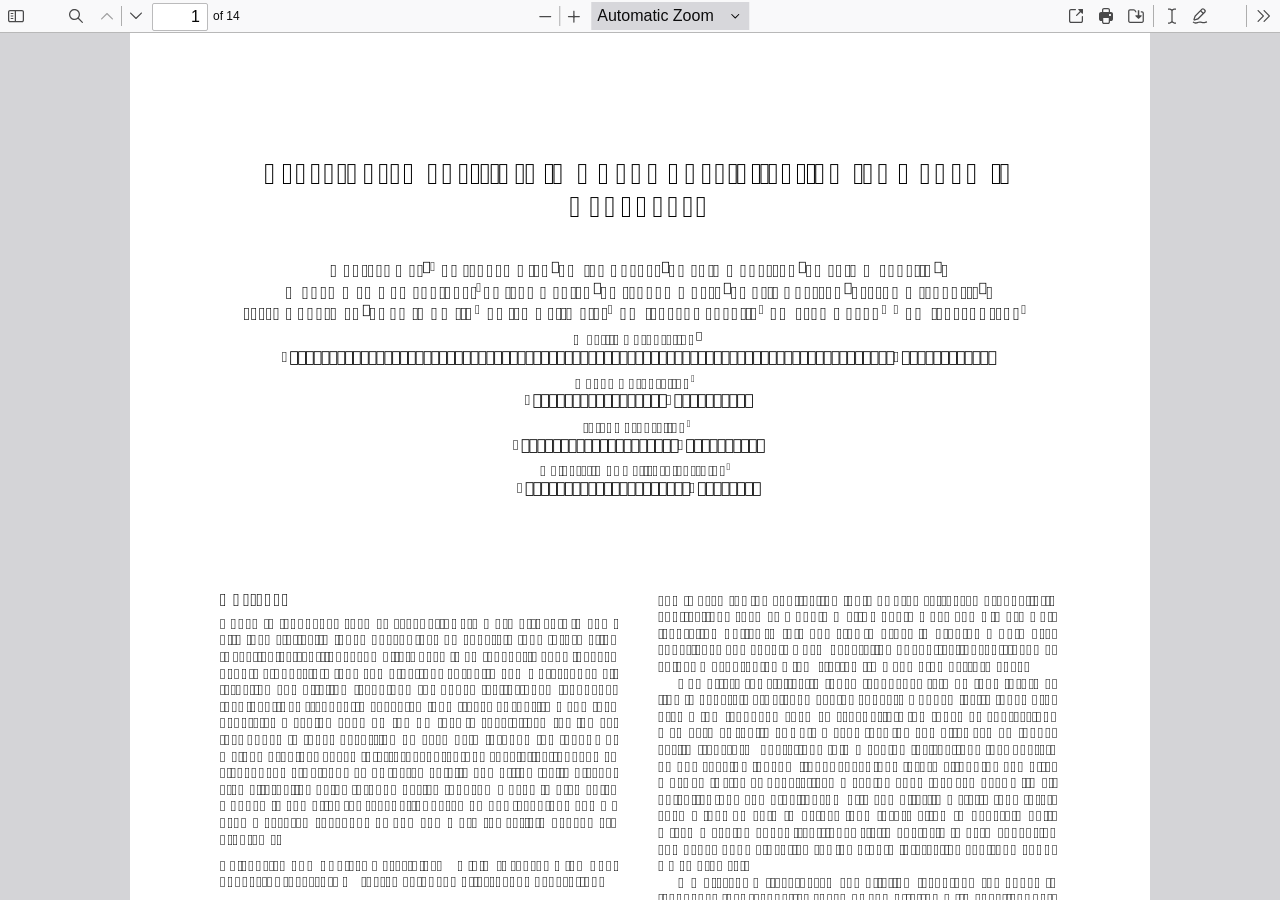
<file: Code_AuchanMode3/static/pdfjs/web/viewer.html>
<!DOCTYPE html>
<!--
Copyright 2012 Mozilla Foundation

Licensed under the Apache License, Version 2.0 (the "License");
you may not use this file except in compliance with the License.
You may obtain a copy of the License at

    http://www.apache.org/licenses/LICENSE-2.0

Unless required by applicable law or agreed to in writing, software
distributed under the License is distributed on an "AS IS" BASIS,
WITHOUT WARRANTIES OR CONDITIONS OF ANY KIND, either express or implied.
See the License for the specific language governing permissions and
limitations under the License.

Adobe CMap resources are covered by their own copyright but the same license:

    Copyright 1990-2015 Adobe Systems Incorporated.

See https://github.com/adobe-type-tools/cmap-resources
-->
<html dir="ltr" mozdisallowselectionprint>
  <head>
    <meta charset="utf-8">
    <meta name="viewport" content="width=device-width, initial-scale=1, maximum-scale=1">
    <meta name="google" content="notranslate">
    <title>PDF.js viewer</title>

<!-- This snippet is used in production (included from viewer.html) -->
<link rel="resource" type="application/l10n" href="locale/locale.properties">
<script src="../build/pdf.js"></script>

    <link rel="stylesheet" href="viewer.css">

  <script src="viewer.js"></script>
  </head>

  <body tabindex="1">
    <div id="outerContainer">

      <div id="sidebarContainer">
        <div id="toolbarSidebar">
          <div id="toolbarSidebarLeft">
            <div id="sidebarViewButtons" class="splitToolbarButton toggled" role="radiogroup">
              <button id="viewThumbnail" class="toolbarButton toggled" title="Show Thumbnails" tabindex="2" data-l10n-id="thumbs" role="radio" aria-checked="true" aria-controls="thumbnailView">
                 <span data-l10n-id="thumbs_label">Thumbnails</span>
              </button>
              <button id="viewOutline" class="toolbarButton" title="Show Document Outline (double-click to expand/collapse all items)" tabindex="3" data-l10n-id="document_outline" role="radio" aria-checked="false" aria-controls="outlineView">
                 <span data-l10n-id="document_outline_label">Document Outline</span>
              </button>
              <button id="viewAttachments" class="toolbarButton" title="Show Attachments" tabindex="4" data-l10n-id="attachments" role="radio" aria-checked="false" aria-controls="attachmentsView">
                 <span data-l10n-id="attachments_label">Attachments</span>
              </button>
              <button id="viewLayers" class="toolbarButton" title="Show Layers (double-click to reset all layers to the default state)" tabindex="5" data-l10n-id="layers" role="radio" aria-checked="false" aria-controls="layersView">
                 <span data-l10n-id="layers_label">Layers</span>
              </button>
            </div>
          </div>

          <div id="toolbarSidebarRight">
            <div id="outlineOptionsContainer" class="hidden">
              <div class="verticalToolbarSeparator"></div>

              <button id="currentOutlineItem" class="toolbarButton" disabled="disabled" title="Find Current Outline Item" tabindex="6" data-l10n-id="current_outline_item">
                <span data-l10n-id="current_outline_item_label">Current Outline Item</span>
              </button>
            </div>
          </div>
        </div>
        <div id="sidebarContent">
          <div id="thumbnailView">
          </div>
          <div id="outlineView" class="hidden">
          </div>
          <div id="attachmentsView" class="hidden">
          </div>
          <div id="layersView" class="hidden">
          </div>
        </div>
        <div id="sidebarResizer"></div>
      </div>  <!-- sidebarContainer -->

      <div id="mainContainer">
        <div class="findbar hidden doorHanger" id="findbar">
          <div id="findbarInputContainer">
            <input id="findInput" class="toolbarField" title="Find" placeholder="Find in document…" tabindex="91" data-l10n-id="find_input" aria-invalid="false">
            <div class="splitToolbarButton">
              <button id="findPrevious" class="toolbarButton" title="Find the previous occurrence of the phrase" tabindex="92" data-l10n-id="find_previous">
                <span data-l10n-id="find_previous_label">Previous</span>
              </button>
              <div class="splitToolbarButtonSeparator"></div>
              <button id="findNext" class="toolbarButton" title="Find the next occurrence of the phrase" tabindex="93" data-l10n-id="find_next">
                <span data-l10n-id="find_next_label">Next</span>
              </button>
            </div>
          </div>

          <div id="findbarOptionsOneContainer">
            <input type="checkbox" id="findHighlightAll" class="toolbarField" tabindex="94">
            <label for="findHighlightAll" class="toolbarLabel" data-l10n-id="find_highlight">Highlight All</label>
            <input type="checkbox" id="findMatchCase" class="toolbarField" tabindex="95">
            <label for="findMatchCase" class="toolbarLabel" data-l10n-id="find_match_case_label">Match Case</label>
          </div>
          <div id="findbarOptionsTwoContainer">
            <input type="checkbox" id="findMatchDiacritics" class="toolbarField" tabindex="96">
            <label for="findMatchDiacritics" class="toolbarLabel" data-l10n-id="find_match_diacritics_label">Match Diacritics</label>
            <input type="checkbox" id="findEntireWord" class="toolbarField" tabindex="97">
            <label for="findEntireWord" class="toolbarLabel" data-l10n-id="find_entire_word_label">Whole Words</label>
          </div>

          <div id="findbarMessageContainer" aria-live="polite">
            <span id="findResultsCount" class="toolbarLabel"></span>
            <span id="findMsg" class="toolbarLabel"></span>
          </div>
        </div>  <!-- findbar -->

        <div class="editorParamsToolbar hidden doorHangerRight" id="editorFreeTextParamsToolbar">
          <div class="editorParamsToolbarContainer">
            <div class="editorParamsSetter">
              <label for="editorFreeTextColor" class="editorParamsLabel" data-l10n-id="editor_free_text_color">Color</label>
              <input type="color" id="editorFreeTextColor" class="editorParamsColor" tabindex="100">
            </div>
            <div class="editorParamsSetter">
              <label for="editorFreeTextFontSize" class="editorParamsLabel" data-l10n-id="editor_free_text_size">Size</label>
              <input type="range" id="editorFreeTextFontSize" class="editorParamsSlider" value="10" min="5" max="100" step="1" tabindex="101">
            </div>
          </div>
        </div>

        <div class="editorParamsToolbar hidden doorHangerRight" id="editorInkParamsToolbar">
          <div class="editorParamsToolbarContainer">
            <div class="editorParamsSetter">
              <label for="editorInkColor" class="editorParamsLabel" data-l10n-id="editor_ink_color">Color</label>
              <input type="color" id="editorInkColor" class="editorParamsColor" tabindex="102">
            </div>
            <div class="editorParamsSetter">
              <label for="editorInkThickness" class="editorParamsLabel" data-l10n-id="editor_ink_thickness">Thickness</label>
              <input type="range" id="editorInkThickness" class="editorParamsSlider" value="1" min="1" max="20" step="1" tabindex="103">
            </div>
            <div class="editorParamsSetter">
              <label for="editorInkOpacity" class="editorParamsLabel" data-l10n-id="editor_ink_opacity">Opacity</label>
              <input type="range" id="editorInkOpacity" class="editorParamsSlider" value="100" min="1" max="100" step="1" tabindex="104">
            </div>
          </div>
        </div>

        <div class="editorParamsToolbar hidden doorHangerRight" id="editorStampParamsToolbar">
          <div class="editorParamsToolbarContainer">
            <button id="editorStampAddImage" class="secondaryToolbarButton" title="Add image" tabindex="105" data-l10n-id="editor_stamp_add_image">
              <span data-l10n-id="editor_stamp_add_image_label">Add image</span>
            </button>
          </div>
        </div>

        <div id="secondaryToolbar" class="secondaryToolbar hidden doorHangerRight">
          <div id="secondaryToolbarButtonContainer">
            <button id="secondaryOpenFile" class="secondaryToolbarButton visibleLargeView" title="Open File" tabindex="51" data-l10n-id="open_file">
              <span data-l10n-id="open_file_label">Open</span>
            </button>

            <button id="secondaryPrint" class="secondaryToolbarButton visibleMediumView" title="Print" tabindex="52" data-l10n-id="print">
              <span data-l10n-id="print_label">Print</span>
            </button>

            <button id="secondaryDownload" class="secondaryToolbarButton visibleMediumView" title="Save" tabindex="53" data-l10n-id="save">
              <span data-l10n-id="save_label">Save</span>
            </button>

            <div class="horizontalToolbarSeparator visibleLargeView"></div>

            <button id="presentationMode" class="secondaryToolbarButton" title="Switch to Presentation Mode" tabindex="54" data-l10n-id="presentation_mode">
              <span data-l10n-id="presentation_mode_label">Presentation Mode</span>
            </button>

            <a href="#" id="viewBookmark" class="secondaryToolbarButton" title="Current Page (View URL from Current Page)" tabindex="55" data-l10n-id="bookmark1">
              <span data-l10n-id="bookmark1_label">Current Page</span>
            </a>

            <div id="viewBookmarkSeparator" class="horizontalToolbarSeparator"></div>

            <button id="firstPage" class="secondaryToolbarButton" title="Go to First Page" tabindex="56" data-l10n-id="first_page">
              <span data-l10n-id="first_page_label">Go to First Page</span>
            </button>
            <button id="lastPage" class="secondaryToolbarButton" title="Go to Last Page" tabindex="57" data-l10n-id="last_page">
              <span data-l10n-id="last_page_label">Go to Last Page</span>
            </button>

            <div class="horizontalToolbarSeparator"></div>

            <button id="pageRotateCw" class="secondaryToolbarButton" title="Rotate Clockwise" tabindex="58" data-l10n-id="page_rotate_cw">
              <span data-l10n-id="page_rotate_cw_label">Rotate Clockwise</span>
            </button>
            <button id="pageRotateCcw" class="secondaryToolbarButton" title="Rotate Counterclockwise" tabindex="59" data-l10n-id="page_rotate_ccw">
              <span data-l10n-id="page_rotate_ccw_label">Rotate Counterclockwise</span>
            </button>

            <div class="horizontalToolbarSeparator"></div>

            <div id="cursorToolButtons" role="radiogroup">
              <button id="cursorSelectTool" class="secondaryToolbarButton toggled" title="Enable Text Selection Tool" tabindex="60" data-l10n-id="cursor_text_select_tool" role="radio" aria-checked="true">
                <span data-l10n-id="cursor_text_select_tool_label">Text Selection Tool</span>
              </button>
              <button id="cursorHandTool" class="secondaryToolbarButton" title="Enable Hand Tool" tabindex="61" data-l10n-id="cursor_hand_tool" role="radio" aria-checked="false">
                <span data-l10n-id="cursor_hand_tool_label">Hand Tool</span>
              </button>
            </div>

            <div class="horizontalToolbarSeparator"></div>

            <div id="scrollModeButtons" role="radiogroup">
              <button id="scrollPage" class="secondaryToolbarButton" title="Use Page Scrolling" tabindex="62" data-l10n-id="scroll_page" role="radio" aria-checked="false">
                <span data-l10n-id="scroll_page_label">Page Scrolling</span>
              </button>
              <button id="scrollVertical" class="secondaryToolbarButton toggled" title="Use Vertical Scrolling" tabindex="63" data-l10n-id="scroll_vertical" role="radio" aria-checked="true">
                <span data-l10n-id="scroll_vertical_label" >Vertical Scrolling</span>
              </button>
              <button id="scrollHorizontal" class="secondaryToolbarButton" title="Use Horizontal Scrolling" tabindex="64" data-l10n-id="scroll_horizontal" role="radio" aria-checked="false">
                <span data-l10n-id="scroll_horizontal_label">Horizontal Scrolling</span>
              </button>
              <button id="scrollWrapped" class="secondaryToolbarButton" title="Use Wrapped Scrolling" tabindex="65" data-l10n-id="scroll_wrapped" role="radio" aria-checked="false">
                <span data-l10n-id="scroll_wrapped_label">Wrapped Scrolling</span>
              </button>
            </div>

            <div class="horizontalToolbarSeparator"></div>

            <div id="spreadModeButtons" role="radiogroup">
              <button id="spreadNone" class="secondaryToolbarButton toggled" title="Do not join page spreads" tabindex="66" data-l10n-id="spread_none" role="radio" aria-checked="true">
                <span data-l10n-id="spread_none_label">No Spreads</span>
              </button>
              <button id="spreadOdd" class="secondaryToolbarButton" title="Join page spreads starting with odd-numbered pages" tabindex="67" data-l10n-id="spread_odd" role="radio" aria-checked="false">
                <span data-l10n-id="spread_odd_label">Odd Spreads</span>
              </button>
              <button id="spreadEven" class="secondaryToolbarButton" title="Join page spreads starting with even-numbered pages" tabindex="68" data-l10n-id="spread_even" role="radio" aria-checked="false">
                <span data-l10n-id="spread_even_label">Even Spreads</span>
              </button>
            </div>

            <div class="horizontalToolbarSeparator"></div>

            <button id="documentProperties" class="secondaryToolbarButton" title="Document Properties…" tabindex="69" data-l10n-id="document_properties" aria-controls="documentPropertiesDialog">
              <span data-l10n-id="document_properties_label">Document Properties…</span>
            </button>
          </div>
        </div>  <!-- secondaryToolbar -->

        <div class="toolbar">
          <div id="toolbarContainer">
            <div id="toolbarViewer">
              <div id="toolbarViewerLeft">
                <button id="sidebarToggle" class="toolbarButton" title="Toggle Sidebar" tabindex="11" data-l10n-id="toggle_sidebar" aria-expanded="false" aria-controls="sidebarContainer">
                  <span data-l10n-id="toggle_sidebar_label">Toggle Sidebar</span>
                </button>
                <div class="toolbarButtonSpacer"></div>
                <button id="viewFind" class="toolbarButton" title="Find in Document" tabindex="12" data-l10n-id="findbar" aria-expanded="false" aria-controls="findbar">
                  <span data-l10n-id="findbar_label">Find</span>
                </button>
                <div class="splitToolbarButton hiddenSmallView">
                  <button class="toolbarButton" title="Previous Page" id="previous" tabindex="13" data-l10n-id="previous">
                    <span data-l10n-id="previous_label">Previous</span>
                  </button>
                  <div class="splitToolbarButtonSeparator"></div>
                  <button class="toolbarButton" title="Next Page" id="next" tabindex="14" data-l10n-id="next">
                    <span data-l10n-id="next_label">Next</span>
                  </button>
                </div>
                <input type="number" id="pageNumber" class="toolbarField" title="Page" value="1" min="1" tabindex="15" data-l10n-id="page" autocomplete="off">
                <span id="numPages" class="toolbarLabel"></span>
              </div>
              <div id="toolbarViewerRight">
                <button id="openFile" class="toolbarButton hiddenLargeView" title="Open File" tabindex="31" data-l10n-id="open_file">
                  <span data-l10n-id="open_file_label">Open</span>
                </button>

                <button id="print" class="toolbarButton hiddenMediumView" title="Print" tabindex="32" data-l10n-id="print">
                  <span data-l10n-id="print_label">Print</span>
                </button>

                <button id="download" class="toolbarButton hiddenMediumView" title="Save" tabindex="33" data-l10n-id="save">
                  <span data-l10n-id="save_label">Save</span>
                </button>

                <div class="verticalToolbarSeparator hiddenMediumView"></div>

                <div id="editorModeButtons" class="splitToolbarButton toggled" role="radiogroup">
                  <button id="editorFreeText" class="toolbarButton" disabled="disabled" title="Text" role="radio" aria-checked="false" aria-controls="editorFreeTextParamsToolbar" tabindex="34" data-l10n-id="editor_free_text2">
                    <span data-l10n-id="editor_free_text2_label">Text</span>
                  </button>
                  <button id="editorInk" class="toolbarButton" disabled="disabled" title="Draw" role="radio" aria-checked="false" aria-controls="editorInkParamsToolbar" tabindex="35" data-l10n-id="editor_ink2">
                    <span data-l10n-id="editor_ink2_label">Draw</span>
                  </button>
                  <button id="editorStamp" class="toolbarButton hidden" disabled="disabled" title="Add or edit images" role="radio" aria-checked="false" aria-controls="editorStampParamsToolbar" tabindex="36" data-l10n-id="editor_stamp1">
                    <span data-l10n-id="editor_stamp1_label">Add or edit images</span>
                  </button>
                </div>

                <div id="editorModeSeparator" class="verticalToolbarSeparator"></div>

                <button id="secondaryToolbarToggle" class="toolbarButton" title="Tools" tabindex="48" data-l10n-id="tools" aria-expanded="false" aria-controls="secondaryToolbar">
                  <span data-l10n-id="tools_label">Tools</span>
                </button>
              </div>
              <div id="toolbarViewerMiddle">
                <div class="splitToolbarButton">
                  <button id="zoomOut" class="toolbarButton" title="Zoom Out" tabindex="21" data-l10n-id="zoom_out">
                    <span data-l10n-id="zoom_out_label">Zoom Out</span>
                  </button>
                  <div class="splitToolbarButtonSeparator"></div>
                  <button id="zoomIn" class="toolbarButton" title="Zoom In" tabindex="22" data-l10n-id="zoom_in">
                    <span data-l10n-id="zoom_in_label">Zoom In</span>
                   </button>
                </div>
                <span id="scaleSelectContainer" class="dropdownToolbarButton">
                  <select id="scaleSelect" title="Zoom" tabindex="23" data-l10n-id="zoom">
                    <option id="pageAutoOption" title="" value="auto" selected="selected" data-l10n-id="page_scale_auto">Automatic Zoom</option>
                    <option id="pageActualOption" title="" value="page-actual" data-l10n-id="page_scale_actual">Actual Size</option>
                    <option id="pageFitOption" title="" value="page-fit" data-l10n-id="page_scale_fit">Page Fit</option>
                    <option id="pageWidthOption" title="" value="page-width" data-l10n-id="page_scale_width">Page Width</option>
                    <option id="customScaleOption" title="" value="custom" disabled="disabled" hidden="true"></option>
                    <option title="" value="0.5" data-l10n-id="page_scale_percent" data-l10n-args='{ "scale": 50 }'>50%</option>
                    <option title="" value="0.75" data-l10n-id="page_scale_percent" data-l10n-args='{ "scale": 75 }'>75%</option>
                    <option title="" value="1" data-l10n-id="page_scale_percent" data-l10n-args='{ "scale": 100 }'>100%</option>
                    <option title="" value="1.25" data-l10n-id="page_scale_percent" data-l10n-args='{ "scale": 125 }'>125%</option>
                    <option title="" value="1.5" data-l10n-id="page_scale_percent" data-l10n-args='{ "scale": 150 }'>150%</option>
                    <option title="" value="2" data-l10n-id="page_scale_percent" data-l10n-args='{ "scale": 200 }'>200%</option>
                    <option title="" value="3" data-l10n-id="page_scale_percent" data-l10n-args='{ "scale": 300 }'>300%</option>
                    <option title="" value="4" data-l10n-id="page_scale_percent" data-l10n-args='{ "scale": 400 }'>400%</option>
                  </select>
                </span>
              </div>
            </div>
            <div id="loadingBar">
              <div class="progress">
                <div class="glimmer">
                </div>
              </div>
            </div>
          </div>
        </div>

        <div id="viewerContainer" tabindex="0">
          <div id="viewer" class="pdfViewer"></div>
        </div>
      </div> <!-- mainContainer -->

      <div id="dialogContainer">
        <dialog id="passwordDialog">
          <div class="row">
            <label for="password" id="passwordText" data-l10n-id="password_label">Enter the password to open this PDF file:</label>
          </div>
          <div class="row">
            <input type="password" id="password" class="toolbarField">
          </div>
          <div class="buttonRow">
            <button id="passwordCancel" class="dialogButton"><span data-l10n-id="password_cancel">Cancel</span></button>
            <button id="passwordSubmit" class="dialogButton"><span data-l10n-id="password_ok">OK</span></button>
          </div>
        </dialog>
        <dialog id="documentPropertiesDialog">
          <div class="row">
            <span id="fileNameLabel" data-l10n-id="document_properties_file_name">File name:</span>
            <p id="fileNameField" aria-labelledby="fileNameLabel">-</p>
          </div>
          <div class="row">
            <span id="fileSizeLabel" data-l10n-id="document_properties_file_size">File size:</span>
            <p id="fileSizeField" aria-labelledby="fileSizeLabel">-</p>
          </div>
          <div class="separator"></div>
          <div class="row">
            <span id="titleLabel" data-l10n-id="document_properties_title">Title:</span>
            <p id="titleField" aria-labelledby="titleLabel">-</p>
          </div>
          <div class="row">
            <span id="authorLabel" data-l10n-id="document_properties_author">Author:</span>
            <p id="authorField" aria-labelledby="authorLabel">-</p>
          </div>
          <div class="row">
            <span id="subjectLabel" data-l10n-id="document_properties_subject">Subject:</span>
            <p id="subjectField" aria-labelledby="subjectLabel">-</p>
          </div>
          <div class="row">
            <span id="keywordsLabel" data-l10n-id="document_properties_keywords">Keywords:</span>
            <p id="keywordsField" aria-labelledby="keywordsLabel">-</p>
          </div>
          <div class="row">
            <span id="creationDateLabel" data-l10n-id="document_properties_creation_date">Creation Date:</span>
            <p id="creationDateField" aria-labelledby="creationDateLabel">-</p>
          </div>
          <div class="row">
            <span id="modificationDateLabel" data-l10n-id="document_properties_modification_date">Modification Date:</span>
            <p id="modificationDateField" aria-labelledby="modificationDateLabel">-</p>
          </div>
          <div class="row">
            <span id="creatorLabel" data-l10n-id="document_properties_creator">Creator:</span>
            <p id="creatorField" aria-labelledby="creatorLabel">-</p>
          </div>
          <div class="separator"></div>
          <div class="row">
            <span id="producerLabel" data-l10n-id="document_properties_producer">PDF Producer:</span>
            <p id="producerField" aria-labelledby="producerLabel">-</p>
          </div>
          <div class="row">
            <span id="versionLabel" data-l10n-id="document_properties_version">PDF Version:</span>
            <p id="versionField" aria-labelledby="versionLabel">-</p>
          </div>
          <div class="row">
            <span id="pageCountLabel" data-l10n-id="document_properties_page_count">Page Count:</span>
            <p id="pageCountField" aria-labelledby="pageCountLabel">-</p>
          </div>
          <div class="row">
            <span id="pageSizeLabel" data-l10n-id="document_properties_page_size">Page Size:</span>
            <p id="pageSizeField" aria-labelledby="pageSizeLabel">-</p>
          </div>
          <div class="separator"></div>
          <div class="row">
            <span id="linearizedLabel" data-l10n-id="document_properties_linearized">Fast Web View:</span>
            <p id="linearizedField" aria-labelledby="linearizedLabel">-</p>
          </div>
          <div class="buttonRow">
            <button id="documentPropertiesClose" class="dialogButton"><span data-l10n-id="document_properties_close">Close</span></button>
          </div>
        </dialog>
        <dialog id="altTextDialog" aria-labelledby="dialogLabel" aria-describedby="dialogDescription">
          <div id="altTextContainer">
            <div id="overallDescription">
              <span id="dialogLabel" data-l10n-id="editor_alt_text_dialog_label" class="title">Choose an option</span>
              <span id="dialogDescription" data-l10n-id="editor_alt_text_dialog_description">
                Alt text (alternative text) helps when people can’t see the image or when it doesn’t load.
              </span>
            </div>
            <div id="addDescription">
              <div class="radio">
                <div class="radioButton">
                  <input type="radio" id="descriptionButton" name="altTextOption" tabindex="0" aria-describedby="descriptionAreaLabel" checked>
                  <label for="descriptionButton" data-l10n-id="editor_alt_text_add_description_label">Add a description</label>
                </div>
                <div class="radioLabel">
                  <span id="descriptionAreaLabel" data-l10n-id="editor_alt_text_add_description_description">
                    Aim for 1-2 sentences that describe the subject, setting, or actions.
                  </span>
                </div>
              </div>
              <div class="descriptionArea">
                <textarea id="descriptionTextarea" placeholder="For example, “A young man sits down at a table to eat a meal”" aria-labelledby="descriptionAreaLabel" data-l10n-id="editor_alt_text_textarea" tabindex="0"></textarea>
              </div>
            </div>
            <div id="markAsDecorative">
              <div class="radio">
                <div class="radioButton">
                  <input type="radio" id="decorativeButton" name="altTextOption" aria-describedby="decorativeLabel">
                  <label for="decorativeButton" data-l10n-id="editor_alt_text_mark_decorative_label">Mark as decorative</label>
                </div>
                <div class="radioLabel">
                  <span id="decorativeLabel" data-l10n-id="editor_alt_text_mark_decorative_description">
                    This is used for ornamental images, like borders or watermarks.
                  </span>
                </div>
              </div>
            </div>
            <div id="buttons">
              <button id="altTextCancel" tabindex="0"><span data-l10n-id="editor_alt_text_cancel_button">Cancel</span></button>
              <button id="altTextSave" tabindex="0"><span data-l10n-id="editor_alt_text_save_button">Save</span></button>
            </div>
          </div>
        </dialog>
        <dialog id="printServiceDialog" style="min-width: 200px;">
          <div class="row">
            <span data-l10n-id="print_progress_message">Preparing document for printing…</span>
          </div>
          <div class="row">
            <progress value="0" max="100"></progress>
            <span data-l10n-id="print_progress_percent" data-l10n-args='{ "progress": 0 }' class="relative-progress">0%</span>
          </div>
          <div class="buttonRow">
            <button id="printCancel" class="dialogButton"><span data-l10n-id="print_progress_close">Cancel</span></button>
          </div>
        </dialog>
      </div>  <!-- dialogContainer -->

    </div> <!-- outerContainer -->
    <div id="printContainer"></div>

    <input type="file" id="fileInput" class="hidden">

    <!-- CSS overrides for compact and clean popups -->
    <style>
      .annotationLayer .popup > .header {
        display: none !important;
      }
      .annotationLayer .popupContent {
        border-top: none !important;
        margin-top: 0 !important;
        padding-top: 0 !important;
        font-family: system-ui, -apple-system, sans-serif !important;
        font-size: 11px !important;
        line-height: 1.5 !important;
        color: #2c3e50 !important;
        white-space: pre-wrap !important;
      }
      .annotationLayer .popup {
        padding: 8px 12px !important;
        border-radius: 6px !important;
        box-shadow: 0 4px 15px rgba(0, 0, 0, 0.12) !important;
        min-width: 160px !important;
      }
    </style>

    <!-- JS script to format brackets into bold red text -->
    <script>
      document.addEventListener('DOMContentLoaded', () => {
        const observer = new MutationObserver((mutations) => {
          mutations.forEach((mutation) => {
            mutation.addedNodes.forEach((node) => {
              if (node.nodeType === 1) {
                const popupContents = node.classList && node.classList.contains('popupContent') 
                  ? [node] 
                  : (node.querySelectorAll ? node.querySelectorAll('.popupContent') : []);
                  
                popupContents.forEach((contentEl) => {
                  let html = contentEl.innerHTML;
                  if (html.includes('【') && html.includes('】')) {
                    // Thay thế dấu ngoặc vuông bằng thẻ span có style đỏ đậm
                    html = html.replace(/【(.*?)】/g, '<span style="color: #e74c3c; font-weight: bold;">$1</span>');
                    contentEl.innerHTML = html;
                  }
                });
              }
            });
          });
        });
        
        observer.observe(document.body, {
          childList: true,
          subtree: true
        });
      });
    </script>
  </body>
</html>
</file>
<file: Code_AuchanMode3/static/pdfjs/web/viewer.css>
/* Copyright 2014 Mozilla Foundation
 *
 * Licensed under the Apache License, Version 2.0 (the "License");
 * you may not use this file except in compliance with the License.
 * You may obtain a copy of the License at
 *
 *     http://www.apache.org/licenses/LICENSE-2.0
 *
 * Unless required by applicable law or agreed to in writing, software
 * distributed under the License is distributed on an "AS IS" BASIS,
 * WITHOUT WARRANTIES OR CONDITIONS OF ANY KIND, either express or implied.
 * See the License for the specific language governing permissions and
 * limitations under the License.
 */

:root {
  --highlight-bg-color: rgba(180, 0, 170, 1);
  --highlight-selected-bg-color: rgba(0, 100, 0, 1);
}

@media screen and (forced-colors: active) {
  :root {
    --highlight-bg-color: Highlight;
    --highlight-selected-bg-color: ButtonText;
  }
}

.textLayer {
  position: absolute;
  text-align: initial;
  inset: 0;
  overflow: hidden;
  opacity: 0.25;
  line-height: 1;
  -webkit-text-size-adjust: none;
     -moz-text-size-adjust: none;
          text-size-adjust: none;
  forced-color-adjust: none;
  transform-origin: 0 0;
  z-index: 2;
}

.textLayer :is(span, br) {
  color: transparent;
  position: absolute;
  white-space: pre;
  cursor: text;
  transform-origin: 0% 0%;
}

/* Only necessary in Google Chrome, see issue 14205, and most unfortunately
 * the problem doesn't show up in "text" reference tests. */
.textLayer span.markedContent {
  top: 0;
  height: 0;
}

.textLayer .highlight {
  margin: -1px;
  padding: 1px;
  background-color: var(--highlight-bg-color);
  border-radius: 4px;
}

.textLayer .highlight.appended {
  position: initial;
}

.textLayer .highlight.begin {
  border-radius: 4px 0 0 4px;
}

.textLayer .highlight.end {
  border-radius: 0 4px 4px 0;
}

.textLayer .highlight.middle {
  border-radius: 0;
}

.textLayer .highlight.selected {
  background-color: var(--highlight-selected-bg-color);
}

.textLayer ::-moz-selection {
  background: blue;
  background: AccentColor; /* stylelint-disable-line declaration-block-no-duplicate-properties */
}

.textLayer ::selection {
  background: blue;
  background: AccentColor; /* stylelint-disable-line declaration-block-no-duplicate-properties */
}

/* Avoids https://github.com/mozilla/pdf.js/issues/13840 in Chrome */
.textLayer br::-moz-selection {
  background: transparent;
}
.textLayer br::selection {
  background: transparent;
}

.textLayer .endOfContent {
  display: block;
  position: absolute;
  inset: 100% 0 0;
  z-index: -1;
  cursor: default;
  -webkit-user-select: none;
     -moz-user-select: none;
          user-select: none;
}

.textLayer .endOfContent.active {
  top: 0;
}


:root {
  --annotation-unfocused-field-background: url("data:image/svg+xml;charset=UTF-8,<svg width='1px' height='1px' xmlns='http://www.w3.org/2000/svg'><rect width='100%' height='100%' style='fill:rgba(0, 54, 255, 0.13);'/></svg>");
  --input-focus-border-color: Highlight;
  --input-focus-outline: 1px solid Canvas;
  --input-unfocused-border-color: transparent;
  --input-disabled-border-color: transparent;
  --input-hover-border-color: black;
  --link-outline: none;
}

@media screen and (forced-colors: active) {
  :root {
    --input-focus-border-color: CanvasText;
    --input-unfocused-border-color: ActiveText;
    --input-disabled-border-color: GrayText;
    --input-hover-border-color: Highlight;
    --link-outline: 1.5px solid LinkText;
    --hcm-highligh-filter: invert(100%);
  }
  .annotationLayer .textWidgetAnnotation :is(input, textarea):required,
  .annotationLayer .choiceWidgetAnnotation select:required,
  .annotationLayer
    .buttonWidgetAnnotation:is(.checkBox, .radioButton)
    input:required {
    outline: 1.5px solid selectedItem;
  }

  .annotationLayer .linkAnnotation:hover {
    -webkit-backdrop-filter: var(--hcm-highligh-filter);
            backdrop-filter: var(--hcm-highligh-filter);
  }

  .annotationLayer .linkAnnotation > a:hover {
    opacity: 0 !important;
    background: none !important;
    box-shadow: none;
  }

  .annotationLayer .popupAnnotation .popup {
    outline: calc(1.5px * var(--scale-factor)) solid CanvasText !important;
    background-color: ButtonFace !important;
    color: ButtonText !important;
  }

  .annotationLayer .highlightArea:hover::after {
    position: absolute;
    top: 0;
    left: 0;
    width: 100%;
    height: 100%;
    -webkit-backdrop-filter: var(--hcm-highligh-filter);
            backdrop-filter: var(--hcm-highligh-filter);
    content: "";
    pointer-events: none;
  }

  .annotationLayer .popupAnnotation.focused .popup {
    outline: calc(3px * var(--scale-factor)) solid Highlight !important;
  }
}

.annotationLayer {
  position: absolute;
  top: 0;
  left: 0;
  pointer-events: none;
  transform-origin: 0 0;
  z-index: 3;
}

.annotationLayer[data-main-rotation="90"] .norotate {
  transform: rotate(270deg) translateX(-100%);
}
.annotationLayer[data-main-rotation="180"] .norotate {
  transform: rotate(180deg) translate(-100%, -100%);
}
.annotationLayer[data-main-rotation="270"] .norotate {
  transform: rotate(90deg) translateY(-100%);
}

.annotationLayer canvas {
  position: absolute;
  width: 100%;
  height: 100%;
  pointer-events: none;
}

.annotationLayer section {
  position: absolute;
  text-align: initial;
  pointer-events: auto;
  box-sizing: border-box;
  transform-origin: 0 0;
}

.annotationLayer .linkAnnotation {
  outline: var(--link-outline);
}

.annotationLayer :is(.linkAnnotation, .buttonWidgetAnnotation.pushButton) > a {
  position: absolute;
  font-size: 1em;
  top: 0;
  left: 0;
  width: 100%;
  height: 100%;
}

.annotationLayer
  :is(.linkAnnotation, .buttonWidgetAnnotation.pushButton):not(.hasBorder)
  > a:hover {
  opacity: 0.2;
  background-color: rgba(255, 255, 0, 1);
  box-shadow: 0 2px 10px rgba(255, 255, 0, 1);
}

.annotationLayer .linkAnnotation.hasBorder:hover {
  background-color: rgba(255, 255, 0, 0.2);
}

.annotationLayer .hasBorder {
  background-size: 100% 100%;
}

.annotationLayer .textAnnotation img {
  position: absolute;
  cursor: pointer;
  width: 100%;
  height: 100%;
  top: 0;
  left: 0;
}

.annotationLayer .textWidgetAnnotation :is(input, textarea),
.annotationLayer .choiceWidgetAnnotation select,
.annotationLayer .buttonWidgetAnnotation:is(.checkBox, .radioButton) input {
  background-image: var(--annotation-unfocused-field-background);
  border: 2px solid var(--input-unfocused-border-color);
  box-sizing: border-box;
  font: calc(9px * var(--scale-factor)) sans-serif;
  height: 100%;
  margin: 0;
  vertical-align: top;
  width: 100%;
}

.annotationLayer .textWidgetAnnotation :is(input, textarea):required,
.annotationLayer .choiceWidgetAnnotation select:required,
.annotationLayer
  .buttonWidgetAnnotation:is(.checkBox, .radioButton)
  input:required {
  outline: 1.5px solid red;
}

.annotationLayer .choiceWidgetAnnotation select option {
  padding: 0;
}

.annotationLayer .buttonWidgetAnnotation.radioButton input {
  border-radius: 50%;
}

.annotationLayer .textWidgetAnnotation textarea {
  resize: none;
}

.annotationLayer .textWidgetAnnotation :is(input, textarea)[disabled],
.annotationLayer .choiceWidgetAnnotation select[disabled],
.annotationLayer
  .buttonWidgetAnnotation:is(.checkBox, .radioButton)
  input[disabled] {
  background: none;
  border: 2px solid var(--input-disabled-border-color);
  cursor: not-allowed;
}

.annotationLayer .textWidgetAnnotation :is(input, textarea):hover,
.annotationLayer .choiceWidgetAnnotation select:hover,
.annotationLayer
  .buttonWidgetAnnotation:is(.checkBox, .radioButton)
  input:hover {
  border: 2px solid var(--input-hover-border-color);
}
.annotationLayer .textWidgetAnnotation :is(input, textarea):hover,
.annotationLayer .choiceWidgetAnnotation select:hover,
.annotationLayer .buttonWidgetAnnotation.checkBox input:hover {
  border-radius: 2px;
}

.annotationLayer .textWidgetAnnotation :is(input, textarea):focus,
.annotationLayer .choiceWidgetAnnotation select:focus {
  background: none;
  border: 2px solid var(--input-focus-border-color);
  border-radius: 2px;
  outline: var(--input-focus-outline);
}

.annotationLayer .buttonWidgetAnnotation:is(.checkBox, .radioButton) :focus {
  background-image: none;
  background-color: transparent;
}

.annotationLayer .buttonWidgetAnnotation.checkBox :focus {
  border: 2px solid var(--input-focus-border-color);
  border-radius: 2px;
  outline: var(--input-focus-outline);
}

.annotationLayer .buttonWidgetAnnotation.radioButton :focus {
  border: 2px solid var(--input-focus-border-color);
  outline: var(--input-focus-outline);
}

.annotationLayer .buttonWidgetAnnotation.checkBox input:checked::before,
.annotationLayer .buttonWidgetAnnotation.checkBox input:checked::after,
.annotationLayer .buttonWidgetAnnotation.radioButton input:checked::before {
  background-color: CanvasText;
  content: "";
  display: block;
  position: absolute;
}

.annotationLayer .buttonWidgetAnnotation.checkBox input:checked::before,
.annotationLayer .buttonWidgetAnnotation.checkBox input:checked::after {
  height: 80%;
  left: 45%;
  width: 1px;
}

.annotationLayer .buttonWidgetAnnotation.checkBox input:checked::before {
  transform: rotate(45deg);
}

.annotationLayer .buttonWidgetAnnotation.checkBox input:checked::after {
  transform: rotate(-45deg);
}

.annotationLayer .buttonWidgetAnnotation.radioButton input:checked::before {
  border-radius: 50%;
  height: 50%;
  left: 30%;
  top: 20%;
  width: 50%;
}

.annotationLayer .textWidgetAnnotation input.comb {
  font-family: monospace;
  padding-left: 2px;
  padding-right: 0;
}

.annotationLayer .textWidgetAnnotation input.comb:focus {
  /*
   * Letter spacing is placed on the right side of each character. Hence, the
   * letter spacing of the last character may be placed outside the visible
   * area, causing horizontal scrolling. We avoid this by extending the width
   * when the element has focus and revert this when it loses focus.
   */
  width: 103%;
}

.annotationLayer .buttonWidgetAnnotation:is(.checkBox, .radioButton) input {
  -webkit-appearance: none;
     -moz-appearance: none;
          appearance: none;
}

.annotationLayer .fileAttachmentAnnotation .popupTriggerArea {
  height: 100%;
  width: 100%;
}

.annotationLayer .popupAnnotation {
  position: absolute;
  font-size: calc(9px * var(--scale-factor));
  pointer-events: none;
  width: -moz-max-content;
  width: max-content;
  max-width: 45%;
  height: auto;
}

.annotationLayer .popup {
  background-color: rgba(255, 255, 153, 1);
  box-shadow: 0 calc(2px * var(--scale-factor)) calc(5px * var(--scale-factor))
    rgba(136, 136, 136, 1);
  border-radius: calc(2px * var(--scale-factor));
  outline: 1.5px solid rgb(255, 255, 74);
  padding: calc(6px * var(--scale-factor));
  cursor: pointer;
  font: message-box;
  white-space: normal;
  word-wrap: break-word;
  pointer-events: auto;
}

.annotationLayer .popupAnnotation.focused .popup {
  outline-width: 3px;
}

.annotationLayer .popup * {
  font-size: calc(9px * var(--scale-factor));
}

.annotationLayer .popup > .header {
  display: inline-block;
}

.annotationLayer .popup > .header h1 {
  display: inline;
}

.annotationLayer .popup > .header .popupDate {
  display: inline-block;
  margin-left: calc(5px * var(--scale-factor));
  width: -moz-fit-content;
  width: fit-content;
}

.annotationLayer .popupContent {
  border-top: 1px solid rgba(51, 51, 51, 1);
  margin-top: calc(2px * var(--scale-factor));
  padding-top: calc(2px * var(--scale-factor));
}

.annotationLayer .richText > * {
  white-space: pre-wrap;
  font-size: calc(9px * var(--scale-factor));
}

.annotationLayer .popupTriggerArea {
  cursor: pointer;
}

.annotationLayer section svg {
  position: absolute;
  width: 100%;
  height: 100%;
  top: 0;
  left: 0;
}

.annotationLayer .annotationTextContent {
  position: absolute;
  width: 100%;
  height: 100%;
  opacity: 0;
  color: transparent;
  -webkit-user-select: none;
     -moz-user-select: none;
          user-select: none;
  pointer-events: none;
}

.annotationLayer .annotationTextContent span {
  width: 100%;
  display: inline-block;
}

.annotationLayer svg.quadrilateralsContainer {
  contain: strict;
  width: 0;
  height: 0;
  position: absolute;
  top: 0;
  left: 0;
  z-index: -1;
}


:root {
  --xfa-unfocused-field-background: url("data:image/svg+xml;charset=UTF-8,<svg width='1px' height='1px' xmlns='http://www.w3.org/2000/svg'><rect width='100%' height='100%' style='fill:rgba(0, 54, 255, 0.13);'/></svg>");
  --xfa-focus-outline: auto;
}

@media screen and (forced-colors: active) {
  :root {
    --xfa-focus-outline: 2px solid CanvasText;
  }
  .xfaLayer *:required {
    outline: 1.5px solid selectedItem;
  }
}

.xfaLayer {
  background-color: transparent;
}

.xfaLayer .highlight {
  margin: -1px;
  padding: 1px;
  background-color: rgba(239, 203, 237, 1);
  border-radius: 4px;
}

.xfaLayer .highlight.appended {
  position: initial;
}

.xfaLayer .highlight.begin {
  border-radius: 4px 0 0 4px;
}

.xfaLayer .highlight.end {
  border-radius: 0 4px 4px 0;
}

.xfaLayer .highlight.middle {
  border-radius: 0;
}

.xfaLayer .highlight.selected {
  background-color: rgba(203, 223, 203, 1);
}

.xfaPage {
  overflow: hidden;
  position: relative;
}

.xfaContentarea {
  position: absolute;
}

.xfaPrintOnly {
  display: none;
}

.xfaLayer {
  position: absolute;
  text-align: initial;
  top: 0;
  left: 0;
  transform-origin: 0 0;
  line-height: 1.2;
}

.xfaLayer * {
  color: inherit;
  font: inherit;
  font-style: inherit;
  font-weight: inherit;
  font-kerning: inherit;
  letter-spacing: -0.01px;
  text-align: inherit;
  text-decoration: inherit;
  box-sizing: border-box;
  background-color: transparent;
  padding: 0;
  margin: 0;
  pointer-events: auto;
  line-height: inherit;
}

.xfaLayer *:required {
  outline: 1.5px solid red;
}

.xfaLayer div,
.xfaLayer svg,
.xfaLayer svg * {
  pointer-events: none;
}

.xfaLayer a {
  color: blue;
}

.xfaRich li {
  margin-left: 3em;
}

.xfaFont {
  color: black;
  font-weight: normal;
  font-kerning: none;
  font-size: 10px;
  font-style: normal;
  letter-spacing: 0;
  text-decoration: none;
  vertical-align: 0;
}

.xfaCaption {
  overflow: hidden;
  flex: 0 0 auto;
}

.xfaCaptionForCheckButton {
  overflow: hidden;
  flex: 1 1 auto;
}

.xfaLabel {
  height: 100%;
  width: 100%;
}

.xfaLeft {
  display: flex;
  flex-direction: row;
  align-items: center;
}

.xfaRight {
  display: flex;
  flex-direction: row-reverse;
  align-items: center;
}

:is(.xfaLeft, .xfaRight) > :is(.xfaCaption, .xfaCaptionForCheckButton) {
  max-height: 100%;
}

.xfaTop {
  display: flex;
  flex-direction: column;
  align-items: flex-start;
}

.xfaBottom {
  display: flex;
  flex-direction: column-reverse;
  align-items: flex-start;
}

:is(.xfaTop, .xfaBottom) > :is(.xfaCaption, .xfaCaptionForCheckButton) {
  width: 100%;
}

.xfaBorder {
  background-color: transparent;
  position: absolute;
  pointer-events: none;
}

.xfaWrapped {
  width: 100%;
  height: 100%;
}

:is(.xfaTextfield, .xfaSelect):focus {
  background-image: none;
  background-color: transparent;
  outline: var(--xfa-focus-outline);
  outline-offset: -1px;
}

:is(.xfaCheckbox, .xfaRadio):focus {
  outline: var(--xfa-focus-outline);
}

.xfaTextfield,
.xfaSelect {
  height: 100%;
  width: 100%;
  flex: 1 1 auto;
  border: none;
  resize: none;
  background-image: var(--xfa-unfocused-field-background);
}

.xfaSelect {
  padding-inline: 2px;
}

:is(.xfaTop, .xfaBottom) > :is(.xfaTextfield, .xfaSelect) {
  flex: 0 1 auto;
}

.xfaButton {
  cursor: pointer;
  width: 100%;
  height: 100%;
  border: none;
  text-align: center;
}

.xfaLink {
  width: 100%;
  height: 100%;
  position: absolute;
  top: 0;
  left: 0;
}

.xfaCheckbox,
.xfaRadio {
  width: 100%;
  height: 100%;
  flex: 0 0 auto;
  border: none;
}

.xfaRich {
  white-space: pre-wrap;
  width: 100%;
  height: 100%;
}

.xfaImage {
  -o-object-position: left top;
     object-position: left top;
  -o-object-fit: contain;
     object-fit: contain;
  width: 100%;
  height: 100%;
}

.xfaLrTb,
.xfaRlTb,
.xfaTb {
  display: flex;
  flex-direction: column;
  align-items: stretch;
}

.xfaLr {
  display: flex;
  flex-direction: row;
  align-items: stretch;
}

.xfaRl {
  display: flex;
  flex-direction: row-reverse;
  align-items: stretch;
}

.xfaTb > div {
  justify-content: left;
}

.xfaPosition {
  position: relative;
}

.xfaArea {
  position: relative;
}

.xfaValignMiddle {
  display: flex;
  align-items: center;
}

.xfaTable {
  display: flex;
  flex-direction: column;
  align-items: stretch;
}

.xfaTable .xfaRow {
  display: flex;
  flex-direction: row;
  align-items: stretch;
}

.xfaTable .xfaRlRow {
  display: flex;
  flex-direction: row-reverse;
  align-items: stretch;
  flex: 1;
}

.xfaTable .xfaRlRow > div {
  flex: 1;
}

:is(.xfaNonInteractive, .xfaDisabled, .xfaReadOnly) :is(input, textarea) {
  background: initial;
}

@media print {
  .xfaTextfield,
  .xfaSelect {
    background: transparent;
  }

  .xfaSelect {
    -webkit-appearance: none;
       -moz-appearance: none;
            appearance: none;
    text-indent: 1px;
    text-overflow: "";
  }
}

/* Ignored in GECKOVIEW builds: */

:root {
  --outline-width: 2px;
  --outline-color: #0060df;
  --outline-around-width: 1px;
  --outline-around-color: #f0f0f4;
  --hover-outline-around-color: var(--outline-around-color);
  --focus-outline: solid var(--outline-width) var(--outline-color);
  --unfocus-outline: solid var(--outline-width) transparent;
  --focus-outline-around: solid var(--outline-around-width)
    var(--outline-around-color);
  --hover-outline-color: #8f8f9d;
  --hover-outline: solid var(--outline-width) var(--hover-outline-color);
  --hover-outline-around: solid var(--outline-around-width)
    var(--hover-outline-around-color);
  --freetext-line-height: 1.35;
  --freetext-padding: 2px;
  --resizer-bg-color: var(--outline-color);
  --resizer-size: 6px;
  --resizer-shift: calc(
    0px - (var(--outline-width) + var(--resizer-size)) / 2 -
      var(--outline-around-width)
  );
  --editorFreeText-editing-cursor: text;
  --editorInk-editing-cursor: url(images/cursor-editorInk.svg) 0 16, pointer;

  --alt-text-opacity: 0.8;
  --alt-text-add-image: url(images/altText_add.svg);
  --alt-text-done-image: url(images/altText_done.svg);
  --alt-text-bg-color: rgba(43, 42, 51, var(--alt-text-opacity));
  --alt-text-fg-color: #fbfbfe;
  --alt-text-border-color: var(--alt-text-bg-color);
  --alt-text-hover-bg-color: rgba(82, 82, 94, var(--alt-text-opacity));
  --alt-text-hover-fg-color: var(--alt-text-fg-color);
  --alt-text-hover-border-color: var(--alt-text-hover-bg-color);
  --alt-text-active-bg-color: rgba(91, 91, 102, var(--alt-text-opacity));
  --alt-text-active-fg-color: var(--alt-text-fg-color);
  --alt-text-active-border-color: var(--alt-text-hover-bg-color);
  --alt-text-focus-outline-color: #0060df;
  --alt-text-focus-border-color: #f0f0f4;
  --alt-text-shadow: 0 2px 6px 0 rgba(28, 27, 34, 0.5);
}

@media (-webkit-min-device-pixel-ratio: 1.1), (min-resolution: 1.1dppx) {
  :root {
    --editorFreeText-editing-cursor: url(images/cursor-editorFreeText.svg) 0 16,
      text;
  }
}

@media screen and (forced-colors: active) {
  :root {
    --outline-color: CanvasText;
    --outline-around-color: ButtonFace;
    --resizer-bg-color: ButtonText;
    --hover-outline-color: Highlight;
    --hover-outline-around-color: SelectedItemText;

    --alt-text-bg-color: Canvas;
    --alt-text-fg-color: ButtonText;
    --alt-text-border-color: ButtonText;
    --alt-text-hover-bg-color: Canvas;
    --alt-text-hover-fg-color: SelectedItem;
    --alt-text-hover-border-color: SelectedItem;
    --alt-text-active-bg-color: ButtonFace;
    --alt-text-active-fg-color: SelectedItem;
    --alt-text-active-border-color: ButtonText;
    --alt-text-focus-outline-color: CanvasText;
    --alt-text-focus-border-color: ButtonText;
    --alt-text-shadow: none;
    --alt-text-opacity: 1;
  }
}

[data-editor-rotation="90"] {
  transform: rotate(90deg);
}
[data-editor-rotation="180"] {
  transform: rotate(180deg);
}
[data-editor-rotation="270"] {
  transform: rotate(270deg);
}

.annotationEditorLayer {
  background: transparent;
  position: absolute;
  inset: 0;
  font-size: calc(100px * var(--scale-factor));
  transform-origin: 0 0;
  cursor: auto;
  z-index: 4;
}

.annotationEditorLayer.waiting {
  content: "";
  cursor: wait;
  position: absolute;
  inset: 0;
  width: 100%;
  height: 100%;
}

.annotationEditorLayer.freeTextEditing {
  cursor: var(--editorFreeText-editing-cursor);
}

.annotationEditorLayer.inkEditing {
  cursor: var(--editorInk-editing-cursor);
}

.annotationEditorLayer :is(.freeTextEditor, .inkEditor, .stampEditor) {
  position: absolute;
  background: transparent;
  z-index: 1;
  transform-origin: 0 0;
  cursor: auto;
  max-width: 100%;
  max-height: 100%;
  border: var(--unfocus-outline);
}

.annotationEditorLayer .draggable.selectedEditor:is(.freeTextEditor, .inkEditor, .stampEditor) {
    cursor: move;
  }

.annotationEditorLayer .selectedEditor:is(.freeTextEditor, .inkEditor, .stampEditor) {
    border: var(--focus-outline);
    outline: var(--focus-outline-around);
  }

.annotationEditorLayer .selectedEditor:is(.freeTextEditor, .inkEditor, .stampEditor)::before {
      /*
        This is a workaround for the lack of support for stripes(...) (see
        https://drafts.csswg.org/css-images-4/#stripes).
        The outline should be composed of 1px white, 2px blue and 1px white.
        This could be achieved in different ways:
          - using a linear-gradient;
          - using a box-shadow;
          - using an outline on the selected element and an outline+border on
            the ::before pseudo-element.
        All these options lead to incorrect rendering likely due to rounding
        issues.
        That said it doesn't mean that the current is ideal, but it's the best
        we could come up with for the moment.
        One drawback of this approach is that we use a border on the selected
        element which means that we must take care of it when positioning the
        div in js (see AnnotationEditor._borderLineWidth in editor.js).
      */
      content: "";
      position: absolute;
      inset: 0;
      border: var(--focus-outline-around);
      pointer-events: none;
    }

.annotationEditorLayer :is(.freeTextEditor, .inkEditor, .stampEditor):hover:not(.selectedEditor) {
    border: var(--hover-outline);
    outline: var(--hover-outline-around);
  }

.annotationEditorLayer :is(.freeTextEditor, .inkEditor, .stampEditor):hover:not(.selectedEditor)::before {
      content: "";
      position: absolute;
      inset: 0;
      border: var(--focus-outline-around);
    }

.annotationEditorLayer .freeTextEditor {
  padding: calc(var(--freetext-padding) * var(--scale-factor));
  width: auto;
  height: auto;
  touch-action: none;
}

.annotationEditorLayer .freeTextEditor .internal {
  background: transparent;
  border: none;
  inset: 0;
  overflow: visible;
  white-space: nowrap;
  font: 10px sans-serif;
  line-height: var(--freetext-line-height);
  -webkit-user-select: none;
     -moz-user-select: none;
          user-select: none;
}

.annotationEditorLayer .freeTextEditor .overlay {
  position: absolute;
  display: none;
  background: transparent;
  inset: 0;
  width: 100%;
  height: 100%;
}

.annotationEditorLayer .freeTextEditor .overlay.enabled {
  display: block;
}

.annotationEditorLayer .freeTextEditor .internal:empty::before {
  content: attr(default-content);
  color: gray;
}

.annotationEditorLayer .freeTextEditor .internal:focus {
  outline: none;
  -webkit-user-select: auto;
     -moz-user-select: auto;
          user-select: auto;
}

.annotationEditorLayer .inkEditor {
  width: 100%;
  height: 100%;
}

.annotationEditorLayer .inkEditor.editing {
  cursor: inherit;
}

.annotationEditorLayer .inkEditor .inkEditorCanvas {
  position: absolute;
  inset: 0;
  width: 100%;
  height: 100%;
  touch-action: none;
}

.annotationEditorLayer .stampEditor {
  width: auto;
  height: auto;
}

.annotationEditorLayer .stampEditor canvas {
  width: 100%;
  height: 100%;
}

.annotationEditorLayer :is(.freeTextEditor, .inkEditor, .stampEditor) > .resizers {
      position: absolute;
      inset: 0;
    }

.annotationEditorLayer :is(.freeTextEditor, .inkEditor, .stampEditor) > .resizers.hidden {
        display: none;
      }

.annotationEditorLayer :is(.freeTextEditor, .inkEditor, .stampEditor) > .resizers > .resizer {
        width: var(--resizer-size);
        height: var(--resizer-size);
        background: content-box var(--resizer-bg-color);
        border: var(--focus-outline-around);
        border-radius: 2px;
        position: absolute;
      }

.annotationEditorLayer :is(.freeTextEditor, .inkEditor, .stampEditor) > .resizers > .resizer.topLeft {
          top: var(--resizer-shift);
          left: var(--resizer-shift);
        }

.annotationEditorLayer :is(.freeTextEditor, .inkEditor, .stampEditor) > .resizers > .resizer.topMiddle {
          top: var(--resizer-shift);
          left: calc(50% + var(--resizer-shift));
        }

.annotationEditorLayer :is(.freeTextEditor, .inkEditor, .stampEditor) > .resizers > .resizer.topRight {
          top: var(--resizer-shift);
          right: var(--resizer-shift);
        }

.annotationEditorLayer :is(.freeTextEditor, .inkEditor, .stampEditor) > .resizers > .resizer.middleRight {
          top: calc(50% + var(--resizer-shift));
          right: var(--resizer-shift);
        }

.annotationEditorLayer :is(.freeTextEditor, .inkEditor, .stampEditor) > .resizers > .resizer.bottomRight {
          bottom: var(--resizer-shift);
          right: var(--resizer-shift);
        }

.annotationEditorLayer :is(.freeTextEditor, .inkEditor, .stampEditor) > .resizers > .resizer.bottomMiddle {
          bottom: var(--resizer-shift);
          left: calc(50% + var(--resizer-shift));
        }

.annotationEditorLayer :is(.freeTextEditor, .inkEditor, .stampEditor) > .resizers > .resizer.bottomLeft {
          bottom: var(--resizer-shift);
          left: var(--resizer-shift);
        }

.annotationEditorLayer :is(.freeTextEditor, .inkEditor, .stampEditor) > .resizers > .resizer.middleLeft {
          top: calc(50% + var(--resizer-shift));
          left: var(--resizer-shift);
        }

.annotationEditorLayer[data-main-rotation="0"]
    :is([data-editor-rotation="0"], [data-editor-rotation="180"]) > .resizers > .resizer.topLeft,
      .annotationEditorLayer[data-main-rotation="90"]
    :is([data-editor-rotation="270"], [data-editor-rotation="90"]) > .resizers > .resizer.topLeft,
      .annotationEditorLayer[data-main-rotation="180"]
    :is([data-editor-rotation="180"], [data-editor-rotation="0"]) > .resizers > .resizer.topLeft,
      .annotationEditorLayer[data-main-rotation="270"]
    :is([data-editor-rotation="90"], [data-editor-rotation="270"]) > .resizers > .resizer.topLeft,
      .annotationEditorLayer[data-main-rotation="0"]
    :is([data-editor-rotation="0"], [data-editor-rotation="180"]) > .resizers > .resizer.bottomRight,
      .annotationEditorLayer[data-main-rotation="90"]
    :is([data-editor-rotation="270"], [data-editor-rotation="90"]) > .resizers > .resizer.bottomRight,
      .annotationEditorLayer[data-main-rotation="180"]
    :is([data-editor-rotation="180"], [data-editor-rotation="0"]) > .resizers > .resizer.bottomRight,
      .annotationEditorLayer[data-main-rotation="270"]
    :is([data-editor-rotation="90"], [data-editor-rotation="270"]) > .resizers > .resizer.bottomRight {
        cursor: nwse-resize;
      }

.annotationEditorLayer[data-main-rotation="0"]
    :is([data-editor-rotation="0"], [data-editor-rotation="180"]) > .resizers > .resizer.topMiddle,
      .annotationEditorLayer[data-main-rotation="90"]
    :is([data-editor-rotation="270"], [data-editor-rotation="90"]) > .resizers > .resizer.topMiddle,
      .annotationEditorLayer[data-main-rotation="180"]
    :is([data-editor-rotation="180"], [data-editor-rotation="0"]) > .resizers > .resizer.topMiddle,
      .annotationEditorLayer[data-main-rotation="270"]
    :is([data-editor-rotation="90"], [data-editor-rotation="270"]) > .resizers > .resizer.topMiddle,
      .annotationEditorLayer[data-main-rotation="0"]
    :is([data-editor-rotation="0"], [data-editor-rotation="180"]) > .resizers > .resizer.bottomMiddle,
      .annotationEditorLayer[data-main-rotation="90"]
    :is([data-editor-rotation="270"], [data-editor-rotation="90"]) > .resizers > .resizer.bottomMiddle,
      .annotationEditorLayer[data-main-rotation="180"]
    :is([data-editor-rotation="180"], [data-editor-rotation="0"]) > .resizers > .resizer.bottomMiddle,
      .annotationEditorLayer[data-main-rotation="270"]
    :is([data-editor-rotation="90"], [data-editor-rotation="270"]) > .resizers > .resizer.bottomMiddle {
        cursor: ns-resize;
      }

.annotationEditorLayer[data-main-rotation="0"]
    :is([data-editor-rotation="0"], [data-editor-rotation="180"]) > .resizers > .resizer.topRight,
      .annotationEditorLayer[data-main-rotation="90"]
    :is([data-editor-rotation="270"], [data-editor-rotation="90"]) > .resizers > .resizer.topRight,
      .annotationEditorLayer[data-main-rotation="180"]
    :is([data-editor-rotation="180"], [data-editor-rotation="0"]) > .resizers > .resizer.topRight,
      .annotationEditorLayer[data-main-rotation="270"]
    :is([data-editor-rotation="90"], [data-editor-rotation="270"]) > .resizers > .resizer.topRight,
      .annotationEditorLayer[data-main-rotation="0"]
    :is([data-editor-rotation="0"], [data-editor-rotation="180"]) > .resizers > .resizer.bottomLeft,
      .annotationEditorLayer[data-main-rotation="90"]
    :is([data-editor-rotation="270"], [data-editor-rotation="90"]) > .resizers > .resizer.bottomLeft,
      .annotationEditorLayer[data-main-rotation="180"]
    :is([data-editor-rotation="180"], [data-editor-rotation="0"]) > .resizers > .resizer.bottomLeft,
      .annotationEditorLayer[data-main-rotation="270"]
    :is([data-editor-rotation="90"], [data-editor-rotation="270"]) > .resizers > .resizer.bottomLeft {
        cursor: nesw-resize;
      }

.annotationEditorLayer[data-main-rotation="0"]
    :is([data-editor-rotation="0"], [data-editor-rotation="180"]) > .resizers > .resizer.middleRight,
      .annotationEditorLayer[data-main-rotation="90"]
    :is([data-editor-rotation="270"], [data-editor-rotation="90"]) > .resizers > .resizer.middleRight,
      .annotationEditorLayer[data-main-rotation="180"]
    :is([data-editor-rotation="180"], [data-editor-rotation="0"]) > .resizers > .resizer.middleRight,
      .annotationEditorLayer[data-main-rotation="270"]
    :is([data-editor-rotation="90"], [data-editor-rotation="270"]) > .resizers > .resizer.middleRight,
      .annotationEditorLayer[data-main-rotation="0"]
    :is([data-editor-rotation="0"], [data-editor-rotation="180"]) > .resizers > .resizer.middleLeft,
      .annotationEditorLayer[data-main-rotation="90"]
    :is([data-editor-rotation="270"], [data-editor-rotation="90"]) > .resizers > .resizer.middleLeft,
      .annotationEditorLayer[data-main-rotation="180"]
    :is([data-editor-rotation="180"], [data-editor-rotation="0"]) > .resizers > .resizer.middleLeft,
      .annotationEditorLayer[data-main-rotation="270"]
    :is([data-editor-rotation="90"], [data-editor-rotation="270"]) > .resizers > .resizer.middleLeft {
        cursor: ew-resize;
      }

.annotationEditorLayer[data-main-rotation="0"]
    :is([data-editor-rotation="90"], [data-editor-rotation="270"]) > .resizers > .resizer.topLeft,
      .annotationEditorLayer[data-main-rotation="90"]
    :is([data-editor-rotation="0"], [data-editor-rotation="180"]) > .resizers > .resizer.topLeft,
      .annotationEditorLayer[data-main-rotation="180"]
    :is([data-editor-rotation="270"], [data-editor-rotation="90"]) > .resizers > .resizer.topLeft,
      .annotationEditorLayer[data-main-rotation="270"]
    :is([data-editor-rotation="180"], [data-editor-rotation="0"]) > .resizers > .resizer.topLeft,
      .annotationEditorLayer[data-main-rotation="0"]
    :is([data-editor-rotation="90"], [data-editor-rotation="270"]) > .resizers > .resizer.bottomRight,
      .annotationEditorLayer[data-main-rotation="90"]
    :is([data-editor-rotation="0"], [data-editor-rotation="180"]) > .resizers > .resizer.bottomRight,
      .annotationEditorLayer[data-main-rotation="180"]
    :is([data-editor-rotation="270"], [data-editor-rotation="90"]) > .resizers > .resizer.bottomRight,
      .annotationEditorLayer[data-main-rotation="270"]
    :is([data-editor-rotation="180"], [data-editor-rotation="0"]) > .resizers > .resizer.bottomRight {
        cursor: nesw-resize;
      }

.annotationEditorLayer[data-main-rotation="0"]
    :is([data-editor-rotation="90"], [data-editor-rotation="270"]) > .resizers > .resizer.topMiddle,
      .annotationEditorLayer[data-main-rotation="90"]
    :is([data-editor-rotation="0"], [data-editor-rotation="180"]) > .resizers > .resizer.topMiddle,
      .annotationEditorLayer[data-main-rotation="180"]
    :is([data-editor-rotation="270"], [data-editor-rotation="90"]) > .resizers > .resizer.topMiddle,
      .annotationEditorLayer[data-main-rotation="270"]
    :is([data-editor-rotation="180"], [data-editor-rotation="0"]) > .resizers > .resizer.topMiddle,
      .annotationEditorLayer[data-main-rotation="0"]
    :is([data-editor-rotation="90"], [data-editor-rotation="270"]) > .resizers > .resizer.bottomMiddle,
      .annotationEditorLayer[data-main-rotation="90"]
    :is([data-editor-rotation="0"], [data-editor-rotation="180"]) > .resizers > .resizer.bottomMiddle,
      .annotationEditorLayer[data-main-rotation="180"]
    :is([data-editor-rotation="270"], [data-editor-rotation="90"]) > .resizers > .resizer.bottomMiddle,
      .annotationEditorLayer[data-main-rotation="270"]
    :is([data-editor-rotation="180"], [data-editor-rotation="0"]) > .resizers > .resizer.bottomMiddle {
        cursor: ew-resize;
      }

.annotationEditorLayer[data-main-rotation="0"]
    :is([data-editor-rotation="90"], [data-editor-rotation="270"]) > .resizers > .resizer.topRight,
      .annotationEditorLayer[data-main-rotation="90"]
    :is([data-editor-rotation="0"], [data-editor-rotation="180"]) > .resizers > .resizer.topRight,
      .annotationEditorLayer[data-main-rotation="180"]
    :is([data-editor-rotation="270"], [data-editor-rotation="90"]) > .resizers > .resizer.topRight,
      .annotationEditorLayer[data-main-rotation="270"]
    :is([data-editor-rotation="180"], [data-editor-rotation="0"]) > .resizers > .resizer.topRight,
      .annotationEditorLayer[data-main-rotation="0"]
    :is([data-editor-rotation="90"], [data-editor-rotation="270"]) > .resizers > .resizer.bottomLeft,
      .annotationEditorLayer[data-main-rotation="90"]
    :is([data-editor-rotation="0"], [data-editor-rotation="180"]) > .resizers > .resizer.bottomLeft,
      .annotationEditorLayer[data-main-rotation="180"]
    :is([data-editor-rotation="270"], [data-editor-rotation="90"]) > .resizers > .resizer.bottomLeft,
      .annotationEditorLayer[data-main-rotation="270"]
    :is([data-editor-rotation="180"], [data-editor-rotation="0"]) > .resizers > .resizer.bottomLeft {
        cursor: nwse-resize;
      }

.annotationEditorLayer[data-main-rotation="0"]
    :is([data-editor-rotation="90"], [data-editor-rotation="270"]) > .resizers > .resizer.middleRight,
      .annotationEditorLayer[data-main-rotation="90"]
    :is([data-editor-rotation="0"], [data-editor-rotation="180"]) > .resizers > .resizer.middleRight,
      .annotationEditorLayer[data-main-rotation="180"]
    :is([data-editor-rotation="270"], [data-editor-rotation="90"]) > .resizers > .resizer.middleRight,
      .annotationEditorLayer[data-main-rotation="270"]
    :is([data-editor-rotation="180"], [data-editor-rotation="0"]) > .resizers > .resizer.middleRight,
      .annotationEditorLayer[data-main-rotation="0"]
    :is([data-editor-rotation="90"], [data-editor-rotation="270"]) > .resizers > .resizer.middleLeft,
      .annotationEditorLayer[data-main-rotation="90"]
    :is([data-editor-rotation="0"], [data-editor-rotation="180"]) > .resizers > .resizer.middleLeft,
      .annotationEditorLayer[data-main-rotation="180"]
    :is([data-editor-rotation="270"], [data-editor-rotation="90"]) > .resizers > .resizer.middleLeft,
      .annotationEditorLayer[data-main-rotation="270"]
    :is([data-editor-rotation="180"], [data-editor-rotation="0"]) > .resizers > .resizer.middleLeft {
        cursor: ns-resize;
      }

.annotationEditorLayer
    :is(
      [data-main-rotation="0"] [data-editor-rotation="90"],
      [data-main-rotation="90"] [data-editor-rotation="0"],
      [data-main-rotation="180"] [data-editor-rotation="270"],
      [data-main-rotation="270"] [data-editor-rotation="180"]
    ) .altText {
      rotate: 270deg;
    }

[dir="ltr"] .annotationEditorLayer
    :is(
      [data-main-rotation="0"] [data-editor-rotation="90"],
      [data-main-rotation="90"] [data-editor-rotation="0"],
      [data-main-rotation="180"] [data-editor-rotation="270"],
      [data-main-rotation="270"] [data-editor-rotation="180"]
    ) .altText {
        inset-inline-start: calc(100% - 8px);
      }

[dir="ltr"] .annotationEditorLayer
    :is(
      [data-main-rotation="0"] [data-editor-rotation="90"],
      [data-main-rotation="90"] [data-editor-rotation="0"],
      [data-main-rotation="180"] [data-editor-rotation="270"],
      [data-main-rotation="270"] [data-editor-rotation="180"]
    ) .altText.small {
          inset-inline-start: calc(100% + 8px);
          inset-block-start: 100%;
        }

[dir="rtl"] .annotationEditorLayer
    :is(
      [data-main-rotation="0"] [data-editor-rotation="90"],
      [data-main-rotation="90"] [data-editor-rotation="0"],
      [data-main-rotation="180"] [data-editor-rotation="270"],
      [data-main-rotation="270"] [data-editor-rotation="180"]
    ) .altText {
        inset-block-end: calc(100% - 8px);
      }

[dir="rtl"] .annotationEditorLayer
    :is(
      [data-main-rotation="0"] [data-editor-rotation="90"],
      [data-main-rotation="90"] [data-editor-rotation="0"],
      [data-main-rotation="180"] [data-editor-rotation="270"],
      [data-main-rotation="270"] [data-editor-rotation="180"]
    ) .altText.small {
          inset-inline-start: -8px;
          inset-block-start: 0;
        }

.annotationEditorLayer
    :is(
      [data-main-rotation="0"] [data-editor-rotation="180"],
      [data-main-rotation="90"] [data-editor-rotation="90"],
      [data-main-rotation="180"] [data-editor-rotation="0"],
      [data-main-rotation="270"] [data-editor-rotation="270"]
    ) .altText {
      rotate: 180deg;

      inset-block-end: calc(100% - 8px);
      inset-inline-start: calc(100% - 8px);
    }

.annotationEditorLayer
    :is(
      [data-main-rotation="0"] [data-editor-rotation="180"],
      [data-main-rotation="90"] [data-editor-rotation="90"],
      [data-main-rotation="180"] [data-editor-rotation="0"],
      [data-main-rotation="270"] [data-editor-rotation="270"]
    ) .altText.small {
        inset-inline-start: 100%;
        inset-block-start: -8px;
      }

.annotationEditorLayer
    :is(
      [data-main-rotation="0"] [data-editor-rotation="270"],
      [data-main-rotation="90"] [data-editor-rotation="180"],
      [data-main-rotation="180"] [data-editor-rotation="90"],
      [data-main-rotation="270"] [data-editor-rotation="0"]
    ) .altText {
      rotate: 90deg;
    }

[dir="ltr"] .annotationEditorLayer
    :is(
      [data-main-rotation="0"] [data-editor-rotation="270"],
      [data-main-rotation="90"] [data-editor-rotation="180"],
      [data-main-rotation="180"] [data-editor-rotation="90"],
      [data-main-rotation="270"] [data-editor-rotation="0"]
    ) .altText {
        inset-block-end: calc(100% - 8px);
      }

[dir="ltr"] .annotationEditorLayer
    :is(
      [data-main-rotation="0"] [data-editor-rotation="270"],
      [data-main-rotation="90"] [data-editor-rotation="180"],
      [data-main-rotation="180"] [data-editor-rotation="90"],
      [data-main-rotation="270"] [data-editor-rotation="0"]
    ) .altText.small {
          inset-inline-start: -8px;
          inset-block-start: 0;
        }

[dir="rtl"] .annotationEditorLayer
    :is(
      [data-main-rotation="0"] [data-editor-rotation="270"],
      [data-main-rotation="90"] [data-editor-rotation="180"],
      [data-main-rotation="180"] [data-editor-rotation="90"],
      [data-main-rotation="270"] [data-editor-rotation="0"]
    ) .altText {
        inset-inline-start: calc(100% - 8px);
      }

[dir="rtl"] .annotationEditorLayer
    :is(
      [data-main-rotation="0"] [data-editor-rotation="270"],
      [data-main-rotation="90"] [data-editor-rotation="180"],
      [data-main-rotation="180"] [data-editor-rotation="90"],
      [data-main-rotation="270"] [data-editor-rotation="0"]
    ) .altText.small {
          inset-inline-start: calc(100% + 8px);
          inset-block-start: 100%;
        }

.altText {
  display: flex;
  align-items: center;
  justify-content: center;
  padding-inline: 4px;
  width: auto;
  height: 24px;
  min-width: 88px;
  z-index: 1;
  pointer-events: all;

  color: var(--alt-text-fg-color);
  font: menu;
  font-size: 12px;
  border-radius: 4px;
  border: 1px solid var(--alt-text-border-color);
  background-color: var(--alt-text-bg-color);
  box-shadow: var(--alt-text-shadow);

  position: absolute;
  inset-block-end: 8px;
  inset-inline-start: 8px;
}

[dir="ltr"] .altText {
    transform-origin: 0 100%;
  }

[dir="rtl"] .altText {
    transform-origin: 100% 100%;
  }

.altText.small {

    inset-block-end: unset;
    inset-inline-start: 0;
    inset-block-start: calc(100% + 8px);
  }

[dir="ltr"] .altText.small {
      transform-origin: 0 0;
    }

[dir="rtl"] .altText.small {
      transform-origin: 100% 0;
    }

.altText:hover {
    background-color: var(--alt-text-hover-bg-color);
    border-color: var(--alt-text-hover-border-color);
    color: var(--alt-text-hover-fg-color);
    cursor: pointer;
  }

.altText:hover::before {
      background-color: var(--alt-text-hover-fg-color);
    }

.altText:active {
    background-color: var(--alt-text-active-bg-color);
    border-color: var(--alt-text-active-border-color);
    color: var(--alt-text-active-fg-color);
  }

.altText:active::before {
      background-color: var(--alt-text-active-fg-color);
    }

.altText:focus-visible {
    outline: 2px solid var(--alt-text-focus-outline-color);
    border-color: var(--alt-text-focus-border-color);
  }

.altText::before {
    content: "";
    -webkit-mask-image: var(--alt-text-add-image);
            mask-image: var(--alt-text-add-image);
    -webkit-mask-repeat: no-repeat;
            mask-repeat: no-repeat;
    -webkit-mask-position: center;
            mask-position: center;
    display: inline-block;
    width: 12px;
    height: 13px;
    background-color: var(--alt-text-fg-color);
    margin-inline-end: 4px;
  }

.altText.done::before {
    -webkit-mask-image: var(--alt-text-done-image);
            mask-image: var(--alt-text-done-image);
  }

.altText .tooltip {
    display: none;
  }

.altText .tooltip.show {
      --alt-text-tooltip-bg: #f0f0f4;
      --alt-text-tooltip-fg: #15141a;
      --alt-text-tooltip-border: #8f8f9d;
      --alt-text-tooltip-shadow: 0px 2px 6px 0px rgba(58, 57, 68, 0.2);

      display: inline-flex;
      flex-direction: column;
      align-items: center;
      justify-content: center;
      position: absolute;
      top: calc(100% + 2px);
      inset-inline-start: 0;
      padding-block: 2px 3px;
      padding-inline: 3px;
      max-width: 300px;
      width: -moz-max-content;
      width: max-content;
      height: auto;
      font-size: 12px;

      border: 0.5px solid var(--alt-text-tooltip-border);
      background: var(--alt-text-tooltip-bg);
      box-shadow: var(--alt-text-tooltip-shadow);
      color: var(--alt-text-tooltip-fg);

      pointer-events: none;
    }

@media (prefers-color-scheme: dark) {

.altText .tooltip.show {
        --alt-text-tooltip-bg: #1c1b22;
        --alt-text-tooltip-fg: #fbfbfe;
        --alt-text-tooltip-shadow: 0px 2px 6px 0px #15141a;
    }
      }

@media screen and (forced-colors: active) {

.altText .tooltip.show {
        --alt-text-tooltip-bg: Canvas;
        --alt-text-tooltip-fg: CanvasText;
        --alt-text-tooltip-border: CanvasText;
        --alt-text-tooltip-shadow: none;
    }
      }

#altTextDialog {
  --dialog-bg-color: white;
  --dialog-border-color: white;
  --dialog-shadow: 0 2px 14px 0 rgba(58, 57, 68, 0.2);
  --text-primary-color: #15141a;
  --text-secondary-color: #5b5b66;
  --hover-filter: brightness(0.9);
  --focus-ring-color: #0060df;
  --focus-ring-outline: 2px solid var(--focus-ring-color);

  --textarea-border-color: #8f8f9d;
  --textarea-bg-color: white;
  --textarea-fg-color: var(--text-secondary-color);

  --radio-bg-color: #f0f0f4;
  --radio-checked-bg-color: #fbfbfe;
  --radio-border-color: #8f8f9d;
  --radio-checked-border-color: #0060df;

  --button-cancel-bg-color: #f0f0f4;
  --button-cancel-fg-color: var(--text-primary-color);
  --button-cancel-border-color: var(--button-cancel-bg-color);
  --button-cancel-hover-bg-color: var(--button-cancel-bg-color);
  --button-cancel-hover-fg-color: var(--button-cancel-fg-color);
  --button-cancel-hover-border-color: var(--button-cancel-hover-bg-color);

  --button-save-bg-color: #0060df;
  --button-save-fg-color: #fbfbfe;
  --button-save-hover-bg-color: var(--button-save-bg-color);
  --button-save-hover-fg-color: var(--button-save-fg-color);
  --button-save-hover-border-color: var(--button-save-hover-bg-color);
  --button-save-disabled-bg-color: var(--button-save-bg-color);
  --button-save-disabled-fg-color: var(--button-save-fg-color);
  --button-save-disabled-opacity: 0.4;

  font: message-box;
  font-size: 13px;
  font-weight: 400;
  line-height: 150%;
  border-radius: 4px;
  padding: 12px 16px;
  border: 1px solid var(--dialog-border-color);
  background: var(--dialog-bg-color);
  color: var(--text-primary-color);
  box-shadow: var(--dialog-shadow);
}

@media (prefers-color-scheme: dark) {

#altTextDialog {
    --dialog-bg-color: #1c1b22;
    --dialog-border-color: #1c1b22;
    --dialog-shadow: 0 2px 14px 0 #15141a;
    --text-primary-color: #fbfbfe;
    --text-secondary-color: #cfcfd8;
    --focus-ring-color: #00ddff;
    --hover-filter: brightness(1.4);

    --textarea-bg-color: #42414d;

    --radio-bg-color: #2b2a33;
    --radio-checked-bg-color: #15141a;
    --radio-checked-border-color: #00ddff;

    --button-cancel-bg-color: #2b2a33;
    --button-save-bg-color: #00ddff;
    --button-save-fg-color: #15141a;
}
  }

@media screen and (forced-colors: active) {

#altTextDialog {
    --dialog-bg-color: Canvas;
    --dialog-border-color: CanvasText;
    --dialog-shadow: none;
    --text-primary-color: CanvasText;
    --text-secondary-color: CanvasText;
    --hover-filter: none;
    --focus-ring-color: ButtonBorder;

    --textarea-border-color: ButtonBorder;
    --textarea-bg-color: Field;
    --textarea-fg-color: ButtonText;

    --radio-bg-color: ButtonFace;
    --radio-checked-bg-color: ButtonFace;
    --radio-border-color: ButtonText;
    --radio-checked-border-color: ButtonText;

    --button-cancel-bg-color: ButtonFace;
    --button-cancel-fg-color: ButtonText;
    --button-cancel-border-color: ButtonText;
    --button-cancel-hover-bg-color: AccentColor;
    --button-cancel-hover-fg-color: AccentColorText;

    --button-save-bg-color: ButtonText;
    --button-save-fg-color: ButtonFace;
    --button-save-hover-bg-color: AccentColor;
    --button-save-hover-fg-color: AccentColorText;
    --button-save-disabled-bg-color: GrayText;
    --button-save-disabled-fg-color: Canvas;
    --button-save-disabled-opacity: 1;
}
  }

#altTextDialog::backdrop {
    /* This is needed to avoid to darken the image the user want to describe. */
    -webkit-mask: url(#alttext-manager-mask);
            mask: url(#alttext-manager-mask);
  }

#altTextDialog.positioned {
    margin: 0;
  }

#altTextDialog #altTextContainer {
    width: 300px;
    height: -moz-fit-content;
    height: fit-content;
    display: inline-flex;
    flex-direction: column;
    align-items: flex-start;
    gap: 16px;
  }

#altTextDialog #altTextContainer *:focus-visible {
      outline: var(--focus-ring-outline);
      outline-offset: 2px;
    }

#altTextDialog #altTextContainer .radio {
      display: flex;
      flex-direction: column;
      align-items: flex-start;
      gap: 4px;
    }

#altTextDialog #altTextContainer .radio .radioButton {
        display: flex;
        gap: 8px;
        align-self: stretch;
        align-items: center;
      }

#altTextDialog #altTextContainer .radio .radioButton input {
          -webkit-appearance: none;
             -moz-appearance: none;
                  appearance: none;
          box-sizing: border-box;
          width: 16px;
          height: 16px;
          border-radius: 50%;
          background-color: var(--radio-bg-color);
          border: 1px solid var(--radio-border-color);
        }

#altTextDialog #altTextContainer .radio .radioButton input:hover {
            filter: var(--hover-filter);
          }

#altTextDialog #altTextContainer .radio .radioButton input:checked {
            background-color: var(--radio-checked-bg-color);
            border: 4px solid var(--radio-checked-border-color);
          }

#altTextDialog #altTextContainer .radio .radioLabel {
        display: flex;
        padding-inline-start: 24px;
        align-items: flex-start;
        gap: 10px;
        align-self: stretch;
      }

#altTextDialog #altTextContainer .radio .radioLabel span {
          flex: 1 0 0;
          font-size: 11px;
          color: var(--text-secondary-color);
        }

#altTextDialog #altTextContainer #overallDescription {
      display: flex;
      flex-direction: column;
      align-items: flex-start;
      gap: 4px;
      align-self: stretch;
    }

#altTextDialog #altTextContainer #overallDescription span {
        align-self: stretch;
      }

#altTextDialog #altTextContainer #overallDescription .title {
        font-size: 13px;
        font-style: normal;
        font-weight: 590;
      }

#altTextDialog #altTextContainer #addDescription {
      display: flex;
      flex-direction: column;
      align-items: stretch;
      gap: 8px;
    }

#altTextDialog #altTextContainer #addDescription .descriptionArea {
        flex: 1;
        padding-inline: 24px 10px;
      }

#altTextDialog #altTextContainer #addDescription .descriptionArea textarea {
          font: inherit;
          width: 100%;
          min-height: 75px;
          padding: 8px;
          resize: none;
          margin: 0;
          box-sizing: border-box;
          border-radius: 4px;
          border: 1px solid var(--textarea-border-color);
          background: var(--textarea-bg-color);
          color: var(--textarea-fg-color);
        }

#altTextDialog #altTextContainer #addDescription .descriptionArea textarea:focus {
            outline-offset: 0;
            border-color: transparent;
          }

#altTextDialog #altTextContainer #addDescription .descriptionArea textarea:disabled {
            pointer-events: none;
            opacity: 0.4;
          }

#altTextDialog #altTextContainer #buttons {
      display: flex;
      justify-content: flex-end;
      align-items: flex-start;
      gap: 8px;
      align-self: stretch;
    }

#altTextDialog #altTextContainer #buttons button {
        border-radius: 4px;
        border: 1px solid;
        font: menu;
        font-weight: 600;
        padding: 4px 16px;
        width: auto;
        height: 32px;
      }

#altTextDialog #altTextContainer #buttons button:hover {
          cursor: pointer;
          filter: var(--hover-filter);
        }

#altTextDialog #altTextContainer #buttons button#altTextCancel {
          color: var(--button-cancel-fg-color);
          background-color: var(--button-cancel-bg-color);
          border-color: var(--button-cancel-border-color);
        }

#altTextDialog #altTextContainer #buttons button#altTextCancel:hover {
            color: var(--button-cancel-hover-fg-color);
            background-color: var(--button-cancel-hover-bg-color);
            border-color: var(--button-cancel-hover-border-color);
          }

#altTextDialog #altTextContainer #buttons button#altTextSave {
          color: var(--button-save-hover-fg-color);
          background-color: var(--button-save-hover-bg-color);
          border-color: var(--button-save-hover-border-color);
          opacity: 1;
        }

#altTextDialog #altTextContainer #buttons button#altTextSave:hover {
            color: var(--button-save-hover-fg-color);
            background-color: var(--button-save-hover-bg-color);
            border-color: var(--button-save-hover-border-color);
          }

#altTextDialog #altTextContainer #buttons button#altTextSave:disabled {
            color: var(--button-save-disabled-fg-color);
            background-color: var(--button-save-disabled-bg-color);
            opacity: var(--button-save-disabled-opacity);
            pointer-events: none;
          }

:root {
  --viewer-container-height: 0;
  --pdfViewer-padding-bottom: 0;
  --page-margin: 1px auto -8px;
  --page-border: 9px solid transparent;
  --spreadHorizontalWrapped-margin-LR: -3.5px;
  --loading-icon-delay: 400ms;
}

@media screen and (forced-colors: active) {
  :root {
    --pdfViewer-padding-bottom: 9px;
    --page-margin: 8px auto -1px;
    --page-border: 1px solid CanvasText;
    --spreadHorizontalWrapped-margin-LR: 3.5px;
  }
}

[data-main-rotation="90"] {
  transform: rotate(90deg) translateY(-100%);
}
[data-main-rotation="180"] {
  transform: rotate(180deg) translate(-100%, -100%);
}
[data-main-rotation="270"] {
  transform: rotate(270deg) translateX(-100%);
}

#hiddenCopyElement {
  position: absolute;
  top: 0;
  left: 0;
  width: 0;
  height: 0;
  display: none;
}

.pdfViewer {
  /* Define this variable here and not in :root to avoid to reflow all the UI
     when scaling (see #15929). */
  --scale-factor: 1;

  padding-bottom: var(--pdfViewer-padding-bottom);
}

.pdfViewer .canvasWrapper {
  overflow: hidden;
  width: 100%;
  height: 100%;
  z-index: 1;
}

.pdfViewer .page {
  direction: ltr;
  width: 816px;
  height: 1056px;
  margin: var(--page-margin);
  position: relative;
  overflow: visible;
  border: var(--page-border);
  background-clip: content-box;
  background-color: rgba(255, 255, 255, 1);
}

.pdfViewer .dummyPage {
  position: relative;
  width: 0;
  height: var(--viewer-container-height);
}

.pdfViewer.noUserSelect {
  -webkit-user-select: none;
     -moz-user-select: none;
          user-select: none;
}

.pdfViewer.removePageBorders .page {
  margin: 0 auto 10px;
  border: none;
}

.pdfViewer:is(.scrollHorizontal, .scrollWrapped),
.spread {
  margin-inline: 3.5px;
  text-align: center;
}

.pdfViewer.scrollHorizontal,
.spread {
  white-space: nowrap;
}

.pdfViewer.removePageBorders,
.pdfViewer:is(.scrollHorizontal, .scrollWrapped) .spread {
  margin-inline: 0;
}

.spread :is(.page, .dummyPage),
.pdfViewer:is(.scrollHorizontal, .scrollWrapped) :is(.page, .spread) {
  display: inline-block;
  vertical-align: middle;
}

.spread .page,
.pdfViewer:is(.scrollHorizontal, .scrollWrapped) .page {
  margin-inline: var(--spreadHorizontalWrapped-margin-LR);
}

.pdfViewer.removePageBorders .spread .page,
.pdfViewer.removePageBorders:is(.scrollHorizontal, .scrollWrapped) .page {
  margin-inline: 5px;
}

.pdfViewer .page canvas {
  margin: 0;
  display: block;
}

.pdfViewer .page canvas .structTree {
  contain: strict;
}

.pdfViewer .page canvas[hidden] {
  display: none;
}

.pdfViewer .page canvas[zooming] {
  width: 100%;
  height: 100%;
}

.pdfViewer .page.loadingIcon::after {
  position: absolute;
  top: 0;
  left: 0;
  content: "";
  width: 100%;
  height: 100%;
  background: url("images/loading-icon.gif") center no-repeat;
  display: none;
  /* Using a delay with background-image doesn't work,
     consequently we use the display. */
  transition-property: display;
  transition-delay: var(--loading-icon-delay);
  z-index: 5;
  contain: strict;
}

.pdfViewer .page.loading::after {
  display: block;
}

.pdfViewer .page:not(.loading)::after {
  transition-property: none;
  display: none;
}

.pdfPresentationMode .pdfViewer {
  padding-bottom: 0;
}

.pdfPresentationMode .spread {
  margin: 0;
}

.pdfPresentationMode .pdfViewer .page {
  margin: 0 auto;
  border: 2px solid transparent;
}

:root {
  --dir-factor: 1;
  --inline-start: left;
  --inline-end: right;

  --sidebar-width: 200px;
  --sidebar-transition-duration: 200ms;
  --sidebar-transition-timing-function: ease;

  --toolbar-icon-opacity: 0.7;
  --doorhanger-icon-opacity: 0.9;

  --main-color: rgba(12, 12, 13, 1);
  --body-bg-color: rgba(212, 212, 215, 1);
  --progressBar-color: rgba(10, 132, 255, 1);
  --progressBar-bg-color: rgba(221, 221, 222, 1);
  --progressBar-blend-color: rgba(116, 177, 239, 1);
  --scrollbar-color: auto;
  --scrollbar-bg-color: auto;
  --toolbar-icon-bg-color: rgba(0, 0, 0, 1);
  --toolbar-icon-hover-bg-color: rgba(0, 0, 0, 1);

  --sidebar-narrow-bg-color: rgba(212, 212, 215, 0.9);
  --sidebar-toolbar-bg-color: rgba(245, 246, 247, 1);
  --toolbar-bg-color: rgba(249, 249, 250, 1);
  --toolbar-border-color: rgba(184, 184, 184, 1);
  --toolbar-box-shadow: 0 1px 0 var(--toolbar-border-color);
  --toolbar-border-bottom: none;
  --toolbarSidebar-box-shadow: inset calc(-1px * var(--dir-factor)) 0 0
      rgba(0, 0, 0, 0.25),
    0 1px 0 rgba(0, 0, 0, 0.15), 0 0 1px rgba(0, 0, 0, 0.1);
  --toolbarSidebar-border-bottom: none;
  --button-hover-color: rgba(221, 222, 223, 1);
  --toggled-btn-color: rgba(0, 0, 0, 1);
  --toggled-btn-bg-color: rgba(0, 0, 0, 0.3);
  --toggled-hover-active-btn-color: rgba(0, 0, 0, 0.4);
  --toggled-hover-btn-outline: none;
  --dropdown-btn-bg-color: rgba(215, 215, 219, 1);
  --dropdown-btn-border: none;
  --separator-color: rgba(0, 0, 0, 0.3);
  --field-color: rgba(6, 6, 6, 1);
  --field-bg-color: rgba(255, 255, 255, 1);
  --field-border-color: rgba(187, 187, 188, 1);
  --treeitem-color: rgba(0, 0, 0, 0.8);
  --treeitem-bg-color: rgba(0, 0, 0, 0.15);
  --treeitem-hover-color: rgba(0, 0, 0, 0.9);
  --treeitem-selected-color: rgba(0, 0, 0, 0.9);
  --treeitem-selected-bg-color: rgba(0, 0, 0, 0.25);
  --thumbnail-hover-color: rgba(0, 0, 0, 0.1);
  --thumbnail-selected-color: rgba(0, 0, 0, 0.2);
  --doorhanger-bg-color: rgba(255, 255, 255, 1);
  --doorhanger-border-color: rgba(12, 12, 13, 0.2);
  --doorhanger-hover-color: rgba(12, 12, 13, 1);
  --doorhanger-hover-bg-color: rgba(237, 237, 237, 1);
  --doorhanger-separator-color: rgba(222, 222, 222, 1);
  --dialog-button-border: none;
  --dialog-button-bg-color: rgba(12, 12, 13, 0.1);
  --dialog-button-hover-bg-color: rgba(12, 12, 13, 0.3);

  --loading-icon: url(images/loading.svg);
  --treeitem-expanded-icon: url(images/treeitem-expanded.svg);
  --treeitem-collapsed-icon: url(images/treeitem-collapsed.svg);
  --toolbarButton-editorFreeText-icon: url(images/toolbarButton-editorFreeText.svg);
  --toolbarButton-editorInk-icon: url(images/toolbarButton-editorInk.svg);
  --toolbarButton-editorStamp-icon: url(images/toolbarButton-editorStamp.svg);
  --toolbarButton-menuArrow-icon: url(images/toolbarButton-menuArrow.svg);
  --toolbarButton-sidebarToggle-icon: url(images/toolbarButton-sidebarToggle.svg);
  --toolbarButton-secondaryToolbarToggle-icon: url(images/toolbarButton-secondaryToolbarToggle.svg);
  --toolbarButton-pageUp-icon: url(images/toolbarButton-pageUp.svg);
  --toolbarButton-pageDown-icon: url(images/toolbarButton-pageDown.svg);
  --toolbarButton-zoomOut-icon: url(images/toolbarButton-zoomOut.svg);
  --toolbarButton-zoomIn-icon: url(images/toolbarButton-zoomIn.svg);
  --toolbarButton-presentationMode-icon: url(images/toolbarButton-presentationMode.svg);
  --toolbarButton-print-icon: url(images/toolbarButton-print.svg);
  --toolbarButton-openFile-icon: url(images/toolbarButton-openFile.svg);
  --toolbarButton-download-icon: url(images/toolbarButton-download.svg);
  --toolbarButton-bookmark-icon: url(images/toolbarButton-bookmark.svg);
  --toolbarButton-viewThumbnail-icon: url(images/toolbarButton-viewThumbnail.svg);
  --toolbarButton-viewOutline-icon: url(images/toolbarButton-viewOutline.svg);
  --toolbarButton-viewAttachments-icon: url(images/toolbarButton-viewAttachments.svg);
  --toolbarButton-viewLayers-icon: url(images/toolbarButton-viewLayers.svg);
  --toolbarButton-currentOutlineItem-icon: url(images/toolbarButton-currentOutlineItem.svg);
  --toolbarButton-search-icon: url(images/toolbarButton-search.svg);
  --findbarButton-previous-icon: url(images/findbarButton-previous.svg);
  --findbarButton-next-icon: url(images/findbarButton-next.svg);
  --secondaryToolbarButton-firstPage-icon: url(images/secondaryToolbarButton-firstPage.svg);
  --secondaryToolbarButton-lastPage-icon: url(images/secondaryToolbarButton-lastPage.svg);
  --secondaryToolbarButton-rotateCcw-icon: url(images/secondaryToolbarButton-rotateCcw.svg);
  --secondaryToolbarButton-rotateCw-icon: url(images/secondaryToolbarButton-rotateCw.svg);
  --secondaryToolbarButton-selectTool-icon: url(images/secondaryToolbarButton-selectTool.svg);
  --secondaryToolbarButton-handTool-icon: url(images/secondaryToolbarButton-handTool.svg);
  --secondaryToolbarButton-scrollPage-icon: url(images/secondaryToolbarButton-scrollPage.svg);
  --secondaryToolbarButton-scrollVertical-icon: url(images/secondaryToolbarButton-scrollVertical.svg);
  --secondaryToolbarButton-scrollHorizontal-icon: url(images/secondaryToolbarButton-scrollHorizontal.svg);
  --secondaryToolbarButton-scrollWrapped-icon: url(images/secondaryToolbarButton-scrollWrapped.svg);
  --secondaryToolbarButton-spreadNone-icon: url(images/secondaryToolbarButton-spreadNone.svg);
  --secondaryToolbarButton-spreadOdd-icon: url(images/secondaryToolbarButton-spreadOdd.svg);
  --secondaryToolbarButton-spreadEven-icon: url(images/secondaryToolbarButton-spreadEven.svg);
  --secondaryToolbarButton-documentProperties-icon: url(images/secondaryToolbarButton-documentProperties.svg);
  --editorParams-stampAddImage-icon: url(images/toolbarButton-zoomIn.svg);
}

[dir="rtl"]:root {
  --dir-factor: -1;
  --inline-start: right;
  --inline-end: left;
}

@media (prefers-color-scheme: dark) {
  :root {
    --main-color: rgba(249, 249, 250, 1);
    --body-bg-color: rgba(42, 42, 46, 1);
    --progressBar-color: rgba(0, 96, 223, 1);
    --progressBar-bg-color: rgba(40, 40, 43, 1);
    --progressBar-blend-color: rgba(20, 68, 133, 1);
    --scrollbar-color: rgba(121, 121, 123, 1);
    --scrollbar-bg-color: rgba(35, 35, 39, 1);
    --toolbar-icon-bg-color: rgba(255, 255, 255, 1);
    --toolbar-icon-hover-bg-color: rgba(255, 255, 255, 1);

    --sidebar-narrow-bg-color: rgba(42, 42, 46, 0.9);
    --sidebar-toolbar-bg-color: rgba(50, 50, 52, 1);
    --toolbar-bg-color: rgba(56, 56, 61, 1);
    --toolbar-border-color: rgba(12, 12, 13, 1);
    --button-hover-color: rgba(102, 102, 103, 1);
    --toggled-btn-color: rgba(255, 255, 255, 1);
    --toggled-btn-bg-color: rgba(0, 0, 0, 0.3);
    --toggled-hover-active-btn-color: rgba(0, 0, 0, 0.4);
    --dropdown-btn-bg-color: rgba(74, 74, 79, 1);
    --separator-color: rgba(0, 0, 0, 0.3);
    --field-color: rgba(250, 250, 250, 1);
    --field-bg-color: rgba(64, 64, 68, 1);
    --field-border-color: rgba(115, 115, 115, 1);
    --treeitem-color: rgba(255, 255, 255, 0.8);
    --treeitem-bg-color: rgba(255, 255, 255, 0.15);
    --treeitem-hover-color: rgba(255, 255, 255, 0.9);
    --treeitem-selected-color: rgba(255, 255, 255, 0.9);
    --treeitem-selected-bg-color: rgba(255, 255, 255, 0.25);
    --thumbnail-hover-color: rgba(255, 255, 255, 0.1);
    --thumbnail-selected-color: rgba(255, 255, 255, 0.2);
    --doorhanger-bg-color: rgba(74, 74, 79, 1);
    --doorhanger-border-color: rgba(39, 39, 43, 1);
    --doorhanger-hover-color: rgba(249, 249, 250, 1);
    --doorhanger-hover-bg-color: rgba(93, 94, 98, 1);
    --doorhanger-separator-color: rgba(92, 92, 97, 1);
    --dialog-button-bg-color: rgba(92, 92, 97, 1);
    --dialog-button-hover-bg-color: rgba(115, 115, 115, 1);

    /* This image is used in <input> elements, which unfortunately means that
     * the `mask-image` approach used with all of the other images doesn't work
     * here; hence why we still have two versions of this particular image. */
    --loading-icon: url(images/loading-dark.svg);
  }
}

@media screen and (forced-colors: active) {
  :root {
    --button-hover-color: Highlight;
    --doorhanger-hover-bg-color: Highlight;
    --toolbar-icon-opacity: 1;
    --toolbar-icon-bg-color: ButtonText;
    --toolbar-icon-hover-bg-color: ButtonFace;
    --toggled-hover-active-btn-color: ButtonText;
    --toggled-hover-btn-outline: 2px solid ButtonBorder;
    --toolbar-border-color: CanvasText;
    --toolbar-border-bottom: 1px solid var(--toolbar-border-color);
    --toolbar-box-shadow: none;
    --toggled-btn-color: HighlightText;
    --toggled-btn-bg-color: LinkText;
    --doorhanger-hover-color: ButtonFace;
    --doorhanger-border-color-whcm: 1px solid ButtonText;
    --doorhanger-triangle-opacity-whcm: 0;
    --dialog-button-border: 1px solid Highlight;
    --dialog-button-hover-bg-color: Highlight;
    --dialog-button-hover-color: ButtonFace;
    --dropdown-btn-border: 1px solid ButtonText;
    --field-border-color: ButtonText;
    --main-color: CanvasText;
    --separator-color: GrayText;
    --doorhanger-separator-color: GrayText;
    --toolbarSidebar-box-shadow: none;
    --toolbarSidebar-border-bottom: 1px solid var(--toolbar-border-color);
  }
}

@media screen and (prefers-reduced-motion: reduce) {
  :root {
    --sidebar-transition-duration: 0;
  }
}

* {
  padding: 0;
  margin: 0;
}

html,
body {
  height: 100%;
  width: 100%;
}

body {
  background-color: var(--body-bg-color);
  scrollbar-color: var(--scrollbar-color) var(--scrollbar-bg-color);
}

.hidden,
[hidden] {
  display: none !important;
}

#viewerContainer.pdfPresentationMode:-webkit-full-screen {
  top: 0;
  background-color: rgba(0, 0, 0, 1);
  width: 100%;
  height: 100%;
  overflow: hidden;
  cursor: none;
  -webkit-user-select: none;
          user-select: none;
}

#viewerContainer.pdfPresentationMode:fullscreen {
  top: 0;
  background-color: rgba(0, 0, 0, 1);
  width: 100%;
  height: 100%;
  overflow: hidden;
  cursor: none;
  -webkit-user-select: none;
     -moz-user-select: none;
          user-select: none;
}

.pdfPresentationMode:-webkit-full-screen section:not([data-internal-link]) {
  pointer-events: none;
}

.pdfPresentationMode:fullscreen section:not([data-internal-link]) {
  pointer-events: none;
}

.pdfPresentationMode:-webkit-full-screen .textLayer span {
  cursor: none;
}

.pdfPresentationMode:fullscreen .textLayer span {
  cursor: none;
}

.pdfPresentationMode.pdfPresentationModeControls > *,
.pdfPresentationMode.pdfPresentationModeControls .textLayer span {
  cursor: default;
}

#outerContainer {
  width: 100%;
  height: 100%;
  position: relative;
}

#sidebarContainer {
  position: absolute;
  inset-block: 32px 0;
  inset-inline-start: calc(-1 * var(--sidebar-width));
  width: var(--sidebar-width);
  visibility: hidden;
  z-index: 100;
  font: message-box;
  border-top: 1px solid rgba(51, 51, 51, 1);
  border-inline-end: var(--doorhanger-border-color-whcm);
  transition-property: inset-inline-start;
  transition-duration: var(--sidebar-transition-duration);
  transition-timing-function: var(--sidebar-transition-timing-function);
}

#outerContainer:is(.sidebarMoving, .sidebarOpen) #sidebarContainer {
  visibility: visible;
}
#outerContainer.sidebarOpen #sidebarContainer {
  inset-inline-start: 0;
}

#mainContainer {
  position: absolute;
  inset: 0;
  min-width: 350px;
}

#sidebarContent {
  inset-block: 32px 0;
  inset-inline-start: 0;
  overflow: auto;
  position: absolute;
  width: 100%;
  box-shadow: inset calc(-1px * var(--dir-factor)) 0 0 rgba(0, 0, 0, 0.25);
}

#viewerContainer {
  overflow: auto;
  position: absolute;
  inset: 32px 0 0;
  outline: none;
}
#viewerContainer:not(.pdfPresentationMode) {
  transition-duration: var(--sidebar-transition-duration);
  transition-timing-function: var(--sidebar-transition-timing-function);
}

#outerContainer.sidebarOpen #viewerContainer:not(.pdfPresentationMode) {
  inset-inline-start: var(--sidebar-width);
  transition-property: inset-inline-start;
}

.toolbar {
  position: relative;
  inset-inline: 0;
  z-index: 9999;
  cursor: default;
  font: message-box;
}

:is(.toolbar, .editorParamsToolbar, .findbar, #sidebarContainer)
  :is(input, button, select),
.secondaryToolbar :is(input, button, a, select) {
  outline: none;
  font: message-box;
}

#toolbarContainer {
  width: 100%;
}

#toolbarSidebar {
  width: 100%;
  height: 32px;
  background-color: var(--sidebar-toolbar-bg-color);
  box-shadow: var(--toolbarSidebar-box-shadow);
  border-bottom: var(--toolbarSidebar-border-bottom);
}

#sidebarResizer {
  position: absolute;
  inset-block: 0;
  inset-inline-end: -6px;
  width: 6px;
  z-index: 200;
  cursor: ew-resize;
}

#toolbarContainer,
.findbar,
.secondaryToolbar,
.editorParamsToolbar {
  position: relative;
  height: 32px;
  background-color: var(--toolbar-bg-color);
  box-shadow: var(--toolbar-box-shadow);
  border-bottom: var(--toolbar-border-bottom);
}

#toolbarViewer {
  height: 32px;
}

#loadingBar {
  /* Define these variables here, and not in :root, to avoid reflowing the
     entire viewer when updating progress (see issue 15958). */
  --progressBar-percent: 0%;
  --progressBar-end-offset: 0;

  position: absolute;
  inset-inline: 0 var(--progressBar-end-offset);
  height: 4px;
  background-color: var(--progressBar-bg-color);
  border-bottom: 1px solid var(--toolbar-border-color);
  transition-property: inset-inline-start;
  transition-duration: var(--sidebar-transition-duration);
  transition-timing-function: var(--sidebar-transition-timing-function);
}

#outerContainer.sidebarOpen #loadingBar {
  inset-inline-start: var(--sidebar-width);
}

#loadingBar .progress {
  position: absolute;
  top: 0;
  inset-inline-start: 0;
  width: 100%;
  transform: scaleX(var(--progressBar-percent));
  transform-origin: calc(50% - 50% * var(--dir-factor)) 0;
  height: 100%;
  background-color: var(--progressBar-color);
  overflow: hidden;
  transition: transform 200ms;
}

@keyframes progressIndeterminate {
  0% {
    transform: translateX(calc(-142px * var(--dir-factor)));
  }
  100% {
    transform: translateX(0);
  }
}

#loadingBar.indeterminate .progress {
  transform: none;
  background-color: var(--progressBar-bg-color);
  transition: none;
}

#loadingBar.indeterminate .progress .glimmer {
  position: absolute;
  top: 0;
  inset-inline-start: 0;
  height: 100%;
  width: calc(100% + 150px);
  background: repeating-linear-gradient(
    135deg,
    var(--progressBar-blend-color) 0,
    var(--progressBar-bg-color) 5px,
    var(--progressBar-bg-color) 45px,
    var(--progressBar-color) 55px,
    var(--progressBar-color) 95px,
    var(--progressBar-blend-color) 100px
  );
  animation: progressIndeterminate 1s linear infinite;
}

#outerContainer.sidebarResizing
  :is(#sidebarContainer, #viewerContainer, #loadingBar) {
  /* Improve responsiveness and avoid visual glitches when the sidebar is resized. */
  transition-duration: 0s;
}

.findbar,
.secondaryToolbar,
.editorParamsToolbar {
  top: 32px;
  position: absolute;
  z-index: 30000;
  height: auto;
  padding: 0 4px;
  margin: 4px 2px;
  font: message-box;
  font-size: 12px;
  line-height: 14px;
  text-align: left;
  cursor: default;
}

.findbar {
  inset-inline-start: 64px;
  min-width: 300px;
  background-color: var(--toolbar-bg-color);
}
.findbar > div {
  height: 32px;
}
.findbar > div#findbarInputContainer {
  margin-inline-end: 4px;
}
.findbar.wrapContainers > div,
.findbar.wrapContainers > div#findbarMessageContainer > * {
  clear: both;
}
.findbar.wrapContainers > div#findbarMessageContainer {
  height: auto;
}

.findbar input[type="checkbox"] {
  pointer-events: none;
}

.findbar label {
  -webkit-user-select: none;
     -moz-user-select: none;
          user-select: none;
}

.findbar label:hover,
.findbar input:focus-visible + label {
  color: var(--toggled-btn-color);
  background-color: var(--button-hover-color);
}

.findbar .toolbarField[type="checkbox"]:checked + .toolbarLabel {
  background-color: var(--toggled-btn-bg-color) !important;
  color: var(--toggled-btn-color);
}

#findInput {
  width: 200px;
}
#findInput::-moz-placeholder {
  font-style: normal;
}
#findInput::placeholder {
  font-style: normal;
}
#findInput[data-status="pending"] {
  background-image: var(--loading-icon);
  background-repeat: no-repeat;
  background-position: calc(50% + 48% * var(--dir-factor));
}
#findInput[data-status="notFound"] {
  background-color: rgba(255, 102, 102, 1);
}

.secondaryToolbar,
.editorParamsToolbar {
  padding: 6px 0 10px;
  inset-inline-end: 4px;
  height: auto;
  background-color: var(--doorhanger-bg-color);
}

.editorParamsToolbarContainer {
  width: 220px;
  margin-bottom: -4px;
}

.editorParamsToolbarContainer > .editorParamsSetter {
  min-height: 26px;
  display: flex;
  align-items: center;
  justify-content: space-between;
  padding-inline: 10px;
}

.editorParamsToolbarContainer .editorParamsLabel {
  padding-inline-end: 10px;
  flex: none;
  color: var(--main-color);
}

.editorParamsToolbarContainer .editorParamsColor {
  width: 32px;
  height: 32px;
  flex: none;
}

.editorParamsToolbarContainer .editorParamsSlider {
  background-color: transparent;
  width: 90px;
  flex: 0 1 0;
}

.editorParamsToolbarContainer .editorParamsSlider::-moz-range-progress {
  background-color: black;
}

.editorParamsToolbarContainer .editorParamsSlider::-webkit-slider-runnable-track,
.editorParamsToolbarContainer .editorParamsSlider::-moz-range-track {
  background-color: black;
}

.editorParamsToolbarContainer .editorParamsSlider::-webkit-slider-thumb,
.editorParamsToolbarContainer .editorParamsSlider::-moz-range-thumb {
  background-color: white;
}

#secondaryToolbarButtonContainer {
  max-width: 220px;
  min-height: 26px;
  max-height: calc(var(--viewer-container-height) - 40px);
  overflow-y: auto;
  margin-bottom: -4px;
}

#editorStampParamsToolbar {
  inset-inline-end: 40px;
  background-color: var(--toolbar-bg-color);
}

#editorInkParamsToolbar {
  inset-inline-end: 68px;
  background-color: var(--toolbar-bg-color);
}

#editorFreeTextParamsToolbar {
  inset-inline-end: 96px;
  background-color: var(--toolbar-bg-color);
}

#editorStampAddImage::before {
  -webkit-mask-image: var(--editorParams-stampAddImage-icon);
          mask-image: var(--editorParams-stampAddImage-icon);
}

.doorHanger,
.doorHangerRight {
  border-radius: 2px;
  box-shadow:
    0 1px 5px var(--doorhanger-border-color),
    0 0 0 1px var(--doorhanger-border-color);
  border: var(--doorhanger-border-color-whcm);
}
:is(.doorHanger, .doorHangerRight)::after,
:is(.doorHanger, .doorHangerRight)::before {
  bottom: 100%;
  border: 8px solid rgba(0, 0, 0, 0);
  content: " ";
  height: 0;
  width: 0;
  position: absolute;
  pointer-events: none;
  opacity: var(--doorhanger-triangle-opacity-whcm);
}
.doorHanger::after {
  inset-inline-start: 10px;
  margin-inline-start: -8px;
  border-bottom-color: var(--toolbar-bg-color);
}
.doorHangerRight::after {
  inset-inline-end: 10px;
  margin-inline-end: -8px;
  border-bottom-color: var(--doorhanger-bg-color);
}
:is(.doorHanger, .doorHangerRight)::before {
  border-bottom-color: var(--doorhanger-border-color);
  border-width: 9px;
}
.doorHanger::before {
  inset-inline-start: 10px;
  margin-inline-start: -9px;
}
.doorHangerRight::before {
  inset-inline-end: 10px;
  margin-inline-end: -9px;
}

#findResultsCount {
  background-color: rgba(217, 217, 217, 1);
  color: rgba(82, 82, 82, 1);
  text-align: center;
  padding: 4px 5px;
  margin: 5px;
}

#findMsg[data-status="notFound"] {
  font-weight: bold;
}

:is(#findResultsCount, #findMsg):empty {
  display: none;
}

#toolbarViewerMiddle {
  position: absolute;
  left: 50%;
  transform: translateX(-50%);
}

#toolbarViewerLeft,
#toolbarSidebarLeft {
  float: var(--inline-start);
}
#toolbarViewerRight,
#toolbarSidebarRight {
  float: var(--inline-end);
}

#toolbarViewerLeft > *,
#toolbarViewerMiddle > *,
#toolbarViewerRight > *,
#toolbarSidebarLeft *,
#toolbarSidebarRight *,
.findbar * {
  position: relative;
  float: var(--inline-start);
}

#toolbarViewerLeft {
  padding-inline-start: 1px;
}
#toolbarViewerRight {
  padding-inline-end: 1px;
}
#toolbarSidebarRight {
  padding-inline-end: 2px;
}

.splitToolbarButton {
  margin: 2px;
  display: inline-block;
}
.splitToolbarButton > .toolbarButton {
  float: var(--inline-start);
}

.toolbarButton,
.secondaryToolbarButton,
.dialogButton {
  border: none;
  background: none;
  width: 28px;
  height: 28px;
  outline: none;
}

.dialogButton:is(:hover, :focus-visible) {
  background-color: var(--dialog-button-hover-bg-color);
}

.dialogButton:is(:hover, :focus-visible) > span {
  color: var(--dialog-button-hover-color);
}

.toolbarButton > span {
  display: inline-block;
  width: 0;
  height: 0;
  overflow: hidden;
}

:is(.toolbarButton, .secondaryToolbarButton, .dialogButton)[disabled] {
  opacity: 0.5;
}

.splitToolbarButton > .toolbarButton:is(:hover, :focus-visible),
.dropdownToolbarButton:hover {
  background-color: var(--button-hover-color);
}
.splitToolbarButton > .toolbarButton {
  position: relative;
  margin: 0;
}
#toolbarSidebar .splitToolbarButton > .toolbarButton {
  margin-inline-end: 2px;
}

.splitToolbarButtonSeparator {
  float: var(--inline-start);
  margin: 4px 0;
  width: 1px;
  height: 20px;
  background-color: var(--separator-color);
}

.toolbarButton,
.dropdownToolbarButton,
.secondaryToolbarButton,
.dialogButton {
  min-width: 16px;
  margin: 2px 1px;
  padding: 2px 6px 0;
  border: none;
  border-radius: 2px;
  color: var(--main-color);
  font-size: 12px;
  line-height: 14px;
  -webkit-user-select: none;
     -moz-user-select: none;
          user-select: none;
  cursor: default;
  box-sizing: border-box;
}

.toolbarButton:is(:hover, :focus-visible) {
  background-color: var(--button-hover-color);
}
.secondaryToolbarButton:is(:hover, :focus-visible) {
  background-color: var(--doorhanger-hover-bg-color);
  color: var(--doorhanger-hover-color);
}

:is(.toolbarButton, .secondaryToolbarButton).toggled,
.splitToolbarButton.toggled > .toolbarButton.toggled {
  background-color: var(--toggled-btn-bg-color);
  color: var(--toggled-btn-color);
}

:is(.toolbarButton, .secondaryToolbarButton).toggled:hover,
.splitToolbarButton.toggled > .toolbarButton.toggled:hover {
  outline: var(--toggled-hover-btn-outline) !important;
}

:is(.toolbarButton, .secondaryToolbarButton).toggled::before {
  background-color: var(--toggled-btn-color);
}

:is(.toolbarButton, .secondaryToolbarButton).toggled:hover:active,
.splitToolbarButton.toggled > .toolbarButton.toggled:hover:active {
  background-color: var(--toggled-hover-active-btn-color);
}

.dropdownToolbarButton {
  /* Define this variable here, and not in :root, to avoid reflowing the
     entire viewer when updating the width. */
  --scale-select-width: 140px;

  width: var(--scale-select-width);
  padding: 0;
  background-color: var(--dropdown-btn-bg-color);
  border: var(--dropdown-btn-border);
}
.dropdownToolbarButton::after {
  top: 6px;
  inset-inline-end: 6px;
  pointer-events: none;
  -webkit-mask-image: var(--toolbarButton-menuArrow-icon);
          mask-image: var(--toolbarButton-menuArrow-icon);
}

.dropdownToolbarButton > select {
  -webkit-appearance: none;
     -moz-appearance: none;
          appearance: none;
  width: inherit;
  height: 28px;
  font-size: 12px;
  color: var(--main-color);
  margin: 0;
  padding: 1px 0 2px;
  padding-inline-start: 6px;
  border: none;
  background-color: var(--dropdown-btn-bg-color);
}
.dropdownToolbarButton > select:is(:hover, :focus-visible) {
  background-color: var(--button-hover-color);
  color: var(--toggled-btn-color);
}
.dropdownToolbarButton > select > option {
  background: var(--doorhanger-bg-color);
  color: var(--main-color);
}

.toolbarButtonSpacer {
  width: 30px;
  display: inline-block;
  height: 1px;
}

:is(.toolbarButton, .secondaryToolbarButton, .treeItemToggler)::before,
.dropdownToolbarButton::after {
  /* All matching images have a size of 16x16
   * All relevant containers have a size of 28x28 */
  position: absolute;
  display: inline-block;
  width: 16px;
  height: 16px;

  content: "";
  background-color: var(--toolbar-icon-bg-color);
  -webkit-mask-size: cover;
          mask-size: cover;
}

.dropdownToolbarButton:is(:hover, :focus-visible, :active)::after {
  background-color: var(--toolbar-icon-hover-bg-color);
}

.toolbarButton::before {
  opacity: var(--toolbar-icon-opacity);
  top: 6px;
  left: 6px;
}

.toolbarButton:is(:hover, :focus-visible)::before,
.secondaryToolbarButton:is(:hover, :focus-visible)::before {
  background-color: var(--toolbar-icon-hover-bg-color);
}

.secondaryToolbarButton::before {
  opacity: var(--doorhanger-icon-opacity);
  top: 5px;
  inset-inline-start: 12px;
}

#sidebarToggle::before {
  -webkit-mask-image: var(--toolbarButton-sidebarToggle-icon);
          mask-image: var(--toolbarButton-sidebarToggle-icon);
  transform: scaleX(var(--dir-factor));
}

#secondaryToolbarToggle::before {
  -webkit-mask-image: var(--toolbarButton-secondaryToolbarToggle-icon);
          mask-image: var(--toolbarButton-secondaryToolbarToggle-icon);
  transform: scaleX(var(--dir-factor));
}

#findPrevious::before {
  -webkit-mask-image: var(--findbarButton-previous-icon);
          mask-image: var(--findbarButton-previous-icon);
}

#findNext::before {
  -webkit-mask-image: var(--findbarButton-next-icon);
          mask-image: var(--findbarButton-next-icon);
}

#previous::before {
  -webkit-mask-image: var(--toolbarButton-pageUp-icon);
          mask-image: var(--toolbarButton-pageUp-icon);
}

#next::before {
  -webkit-mask-image: var(--toolbarButton-pageDown-icon);
          mask-image: var(--toolbarButton-pageDown-icon);
}

#zoomOut::before {
  -webkit-mask-image: var(--toolbarButton-zoomOut-icon);
          mask-image: var(--toolbarButton-zoomOut-icon);
}

#zoomIn::before {
  -webkit-mask-image: var(--toolbarButton-zoomIn-icon);
          mask-image: var(--toolbarButton-zoomIn-icon);
}

#presentationMode::before {
  -webkit-mask-image: var(--toolbarButton-presentationMode-icon);
          mask-image: var(--toolbarButton-presentationMode-icon);
}

#editorFreeText::before {
  -webkit-mask-image: var(--toolbarButton-editorFreeText-icon);
          mask-image: var(--toolbarButton-editorFreeText-icon);
}

#editorInk::before {
  -webkit-mask-image: var(--toolbarButton-editorInk-icon);
          mask-image: var(--toolbarButton-editorInk-icon);
}

#editorStamp::before {
  -webkit-mask-image: var(--toolbarButton-editorStamp-icon);
          mask-image: var(--toolbarButton-editorStamp-icon);
}

#print::before,
#secondaryPrint::before {
  -webkit-mask-image: var(--toolbarButton-print-icon);
          mask-image: var(--toolbarButton-print-icon);
}

:is(#openFile, #secondaryOpenFile)::before {
  -webkit-mask-image: var(--toolbarButton-openFile-icon);
          mask-image: var(--toolbarButton-openFile-icon);
}

:is(#download, #secondaryDownload)::before {
  -webkit-mask-image: var(--toolbarButton-download-icon);
          mask-image: var(--toolbarButton-download-icon);
}

a.secondaryToolbarButton {
  padding-top: 5px;
  text-decoration: none;
}
a:is(.toolbarButton, .secondaryToolbarButton)[href="#"] {
  opacity: 0.5;
  pointer-events: none;
}

#viewBookmark::before {
  -webkit-mask-image: var(--toolbarButton-bookmark-icon);
          mask-image: var(--toolbarButton-bookmark-icon);
}

#viewThumbnail::before {
  -webkit-mask-image: var(--toolbarButton-viewThumbnail-icon);
          mask-image: var(--toolbarButton-viewThumbnail-icon);
}

#viewOutline::before {
  -webkit-mask-image: var(--toolbarButton-viewOutline-icon);
          mask-image: var(--toolbarButton-viewOutline-icon);
  transform: scaleX(var(--dir-factor));
}

#viewAttachments::before {
  -webkit-mask-image: var(--toolbarButton-viewAttachments-icon);
          mask-image: var(--toolbarButton-viewAttachments-icon);
}

#viewLayers::before {
  -webkit-mask-image: var(--toolbarButton-viewLayers-icon);
          mask-image: var(--toolbarButton-viewLayers-icon);
}

#currentOutlineItem::before {
  -webkit-mask-image: var(--toolbarButton-currentOutlineItem-icon);
          mask-image: var(--toolbarButton-currentOutlineItem-icon);
  transform: scaleX(var(--dir-factor));
}

#viewFind::before {
  -webkit-mask-image: var(--toolbarButton-search-icon);
          mask-image: var(--toolbarButton-search-icon);
}

.pdfSidebarNotification::after {
  position: absolute;
  display: inline-block;
  top: 2px;
  inset-inline-end: 2px;
  /* Create a filled circle, with a diameter of 9 pixels, using only CSS: */
  content: "";
  background-color: rgba(112, 219, 85, 1);
  height: 9px;
  width: 9px;
  border-radius: 50%;
}

.secondaryToolbarButton {
  position: relative;
  margin: 0;
  padding: 0 0 1px;
  padding-inline-start: 36px;
  height: auto;
  min-height: 26px;
  width: auto;
  min-width: 100%;
  text-align: start;
  white-space: normal;
  border-radius: 0;
  box-sizing: border-box;
  display: inline-block;
}
.secondaryToolbarButton > span {
  padding-inline-end: 4px;
}

#firstPage::before {
  -webkit-mask-image: var(--secondaryToolbarButton-firstPage-icon);
          mask-image: var(--secondaryToolbarButton-firstPage-icon);
}

#lastPage::before {
  -webkit-mask-image: var(--secondaryToolbarButton-lastPage-icon);
          mask-image: var(--secondaryToolbarButton-lastPage-icon);
}

#pageRotateCcw::before {
  -webkit-mask-image: var(--secondaryToolbarButton-rotateCcw-icon);
          mask-image: var(--secondaryToolbarButton-rotateCcw-icon);
}

#pageRotateCw::before {
  -webkit-mask-image: var(--secondaryToolbarButton-rotateCw-icon);
          mask-image: var(--secondaryToolbarButton-rotateCw-icon);
}

#cursorSelectTool::before {
  -webkit-mask-image: var(--secondaryToolbarButton-selectTool-icon);
          mask-image: var(--secondaryToolbarButton-selectTool-icon);
}

#cursorHandTool::before {
  -webkit-mask-image: var(--secondaryToolbarButton-handTool-icon);
          mask-image: var(--secondaryToolbarButton-handTool-icon);
}

#scrollPage::before {
  -webkit-mask-image: var(--secondaryToolbarButton-scrollPage-icon);
          mask-image: var(--secondaryToolbarButton-scrollPage-icon);
}

#scrollVertical::before {
  -webkit-mask-image: var(--secondaryToolbarButton-scrollVertical-icon);
          mask-image: var(--secondaryToolbarButton-scrollVertical-icon);
}

#scrollHorizontal::before {
  -webkit-mask-image: var(--secondaryToolbarButton-scrollHorizontal-icon);
          mask-image: var(--secondaryToolbarButton-scrollHorizontal-icon);
}

#scrollWrapped::before {
  -webkit-mask-image: var(--secondaryToolbarButton-scrollWrapped-icon);
          mask-image: var(--secondaryToolbarButton-scrollWrapped-icon);
}

#spreadNone::before {
  -webkit-mask-image: var(--secondaryToolbarButton-spreadNone-icon);
          mask-image: var(--secondaryToolbarButton-spreadNone-icon);
}

#spreadOdd::before {
  -webkit-mask-image: var(--secondaryToolbarButton-spreadOdd-icon);
          mask-image: var(--secondaryToolbarButton-spreadOdd-icon);
}

#spreadEven::before {
  -webkit-mask-image: var(--secondaryToolbarButton-spreadEven-icon);
          mask-image: var(--secondaryToolbarButton-spreadEven-icon);
}

#documentProperties::before {
  -webkit-mask-image: var(--secondaryToolbarButton-documentProperties-icon);
          mask-image: var(--secondaryToolbarButton-documentProperties-icon);
}

.verticalToolbarSeparator {
  display: block;
  margin: 5px 2px;
  width: 1px;
  height: 22px;
  background-color: var(--separator-color);
}
.horizontalToolbarSeparator {
  display: block;
  margin: 6px 0;
  height: 1px;
  width: 100%;
  background-color: var(--doorhanger-separator-color);
}

.toolbarField {
  padding: 4px 7px;
  margin: 3px 0;
  border-radius: 2px;
  background-color: var(--field-bg-color);
  background-clip: padding-box;
  border: 1px solid var(--field-border-color);
  box-shadow: none;
  color: var(--field-color);
  font-size: 12px;
  line-height: 16px;
  outline: none;
}

.toolbarField[type="checkbox"] {
  opacity: 0;
  position: absolute !important;
  left: 0;
  margin: 10px 0 3px;
  margin-inline-start: 7px;
}

#pageNumber {
  -moz-appearance: textfield; /* hides the spinner in moz */
  text-align: end;
  width: 40px;
  background-size: 0 0;
  transition-property: none;
}
#pageNumber.visiblePageIsLoading {
  background-image: var(--loading-icon);
  background-repeat: no-repeat;
  background-position: calc(50% - 42% * var(--dir-factor));
  background-size: 16px 16px;
  /* Using a delay with background-image doesn't work,
     consequently we use background-size. */
  transition-property: background-size;
  transition-delay: var(--loading-icon-delay);
}
#pageNumber::-webkit-inner-spin-button {
  -webkit-appearance: none;
}

.toolbarField:focus {
  border-color: #0a84ff;
}

.toolbarLabel {
  min-width: 16px;
  padding: 7px;
  margin: 2px;
  border-radius: 2px;
  color: var(--main-color);
  font-size: 12px;
  line-height: 14px;
  text-align: left;
  -webkit-user-select: none;
     -moz-user-select: none;
          user-select: none;
  cursor: default;
}

#numPages.toolbarLabel {
  padding-inline-start: 3px;
}

#thumbnailView,
#outlineView,
#attachmentsView,
#layersView {
  position: absolute;
  width: calc(100% - 8px);
  inset-block: 0;
  padding: 4px 4px 0;
  overflow: auto;
  -webkit-user-select: none;
     -moz-user-select: none;
          user-select: none;
}
#thumbnailView {
  width: calc(100% - 60px);
  padding: 10px 30px 0;
}

#thumbnailView > a:is(:active, :focus) {
  outline: 0;
}

.thumbnail {
  /* Define these variables here, and not in :root, since the individual
     thumbnails may have different sizes. */
  --thumbnail-width: 0;
  --thumbnail-height: 0;

  float: var(--inline-start);
  width: var(--thumbnail-width);
  height: var(--thumbnail-height);
  margin: 0 10px 5px;
  padding: 1px;
  border: 7px solid transparent;
  border-radius: 2px;
}

#thumbnailView > a:last-of-type > .thumbnail {
  margin-bottom: 10px;
}

a:focus > .thumbnail,
.thumbnail:hover {
  border-color: var(--thumbnail-hover-color);
}
.thumbnail.selected {
  border-color: var(--thumbnail-selected-color) !important;
}

.thumbnailImage {
  width: var(--thumbnail-width);
  height: var(--thumbnail-height);
  opacity: 0.9;
}
a:focus > .thumbnail > .thumbnailImage,
.thumbnail:hover > .thumbnailImage {
  opacity: 0.95;
}
.thumbnail.selected > .thumbnailImage {
  opacity: 1 !important;
}

.thumbnail:not([data-loaded]) > .thumbnailImage {
  width: calc(var(--thumbnail-width) - 2px);
  height: calc(var(--thumbnail-height) - 2px);
  border: 1px dashed rgba(132, 132, 132, 1);
}

.treeWithDeepNesting > .treeItem,
.treeItem > .treeItems {
  margin-inline-start: 20px;
}

.treeItem > a {
  text-decoration: none;
  display: inline-block;
  /* Subtract the right padding (left, in RTL mode) of the container: */
  min-width: calc(100% - 4px);
  height: auto;
  margin-bottom: 1px;
  padding: 2px 0 5px;
  padding-inline-start: 4px;
  border-radius: 2px;
  color: var(--treeitem-color);
  font-size: 13px;
  line-height: 15px;
  -webkit-user-select: none;
     -moz-user-select: none;
          user-select: none;
  white-space: normal;
  cursor: pointer;
}

#layersView .treeItem > a * {
  cursor: pointer;
}
#layersView .treeItem > a > label {
  padding-inline-start: 4px;
}
#layersView .treeItem > a > label > input {
  float: var(--inline-start);
  margin-top: 1px;
}

.treeItemToggler {
  position: relative;
  float: var(--inline-start);
  height: 0;
  width: 0;
  color: rgba(255, 255, 255, 0.5);
}
.treeItemToggler::before {
  inset-inline-end: 4px;
  -webkit-mask-image: var(--treeitem-expanded-icon);
          mask-image: var(--treeitem-expanded-icon);
}
.treeItemToggler.treeItemsHidden::before {
  -webkit-mask-image: var(--treeitem-collapsed-icon);
          mask-image: var(--treeitem-collapsed-icon);
  transform: scaleX(var(--dir-factor));
}
.treeItemToggler.treeItemsHidden ~ .treeItems {
  display: none;
}

.treeItem.selected > a {
  background-color: var(--treeitem-selected-bg-color);
  color: var(--treeitem-selected-color);
}

.treeItemToggler:hover,
.treeItemToggler:hover + a,
.treeItemToggler:hover ~ .treeItems,
.treeItem > a:hover {
  background-color: var(--treeitem-bg-color);
  background-clip: padding-box;
  border-radius: 2px;
  color: var(--treeitem-hover-color);
}

.dialogButton {
  width: auto;
  margin: 3px 4px 2px !important;
  padding: 2px 11px;
  color: var(--main-color);
  background-color: var(--dialog-button-bg-color);
  border: var(--dialog-button-border) !important;
}

dialog {
  margin: auto;
  padding: 15px;
  border-spacing: 4px;
  color: var(--main-color);
  font: message-box;
  font-size: 12px;
  line-height: 14px;
  background-color: var(--doorhanger-bg-color);
  border: 1px solid rgba(0, 0, 0, 0.5);
  border-radius: 4px;
  box-shadow: 0 1px 4px rgba(0, 0, 0, 0.3);
}
dialog::backdrop {
  background-color: rgba(0, 0, 0, 0.2);
}

dialog > .row {
  display: table-row;
}

dialog > .row > * {
  display: table-cell;
}

dialog .toolbarField {
  margin: 5px 0;
}

dialog .separator {
  display: block;
  margin: 4px 0;
  height: 1px;
  width: 100%;
  background-color: var(--separator-color);
}

dialog .buttonRow {
  text-align: center;
  vertical-align: middle;
}

dialog :link {
  color: rgba(255, 255, 255, 1);
}

#passwordDialog {
  text-align: center;
}
#passwordDialog .toolbarField {
  width: 200px;
}

#documentPropertiesDialog {
  text-align: left;
}
#documentPropertiesDialog .row > * {
  min-width: 100px;
  text-align: start;
}
#documentPropertiesDialog .row > span {
  width: 125px;
  word-wrap: break-word;
}
#documentPropertiesDialog .row > p {
  max-width: 225px;
  word-wrap: break-word;
}
#documentPropertiesDialog .buttonRow {
  margin-top: 10px;
}

.grab-to-pan-grab {
  cursor: grab !important;
}
.grab-to-pan-grab
  *:not(input):not(textarea):not(button):not(select):not(:link) {
  cursor: inherit !important;
}
.grab-to-pan-grab:active,
.grab-to-pan-grabbing {
  cursor: grabbing !important;
}
.grab-to-pan-grabbing {
  position: fixed;
  background: rgba(0, 0, 0, 0);
  display: block;
  inset: 0;
  overflow: hidden;
  z-index: 50000; /* should be higher than anything else in PDF.js! */
}

@page {
  margin: 0;
}

#printContainer {
  display: none;
}

@media print {
  body {
    background: rgba(0, 0, 0, 0) none;
  }
  body[data-pdfjsprinting] #outerContainer {
    display: none;
  }
  body[data-pdfjsprinting] #printContainer {
    display: block;
  }
  #printContainer {
    height: 100%;
  }
  /* wrapper around (scaled) print canvas elements */
  #printContainer > .printedPage {
    page-break-after: always;
    page-break-inside: avoid;

    /* The wrapper always cover the whole page. */
    height: 100%;
    width: 100%;

    display: flex;
    flex-direction: column;
    justify-content: center;
    align-items: center;
  }

  #printContainer > .xfaPrintedPage .xfaPage {
    position: absolute;
  }

  #printContainer > .xfaPrintedPage {
    page-break-after: always;
    page-break-inside: avoid;
    width: 100%;
    height: 100%;
    position: relative;
  }

  #printContainer > .printedPage :is(canvas, img) {
    /* The intrinsic canvas / image size will make sure that we fit the page. */
    max-width: 100%;
    max-height: 100%;

    direction: ltr;
    display: block;
  }
}

.visibleLargeView,
.visibleMediumView {
  display: none;
}

@media all and (max-width: 900px) {
  #toolbarViewerMiddle {
    display: table;
    margin: auto;
    left: auto;
    position: inherit;
    transform: none;
  }
}

@media all and (max-width: 840px) {
  #sidebarContainer {
    background-color: var(--sidebar-narrow-bg-color);
  }
  #outerContainer.sidebarOpen #viewerContainer {
    inset-inline-start: 0 !important;
  }
}

@media all and (max-width: 820px) {
  #outerContainer .hiddenLargeView {
    display: none;
  }
  #outerContainer .visibleLargeView {
    display: inherit;
  }
}

@media all and (max-width: 750px) {
  #outerContainer .hiddenMediumView {
    display: none;
  }
  #outerContainer .visibleMediumView {
    display: inherit;
  }
}

@media all and (max-width: 690px) {
  .hiddenSmallView,
  .hiddenSmallView * {
    display: none;
  }
  .toolbarButtonSpacer {
    width: 0;
  }
  .findbar {
    inset-inline-start: 34px;
  }
}

@media all and (max-width: 560px) {
  #scaleSelectContainer {
    display: none;
  }
}
</file>
